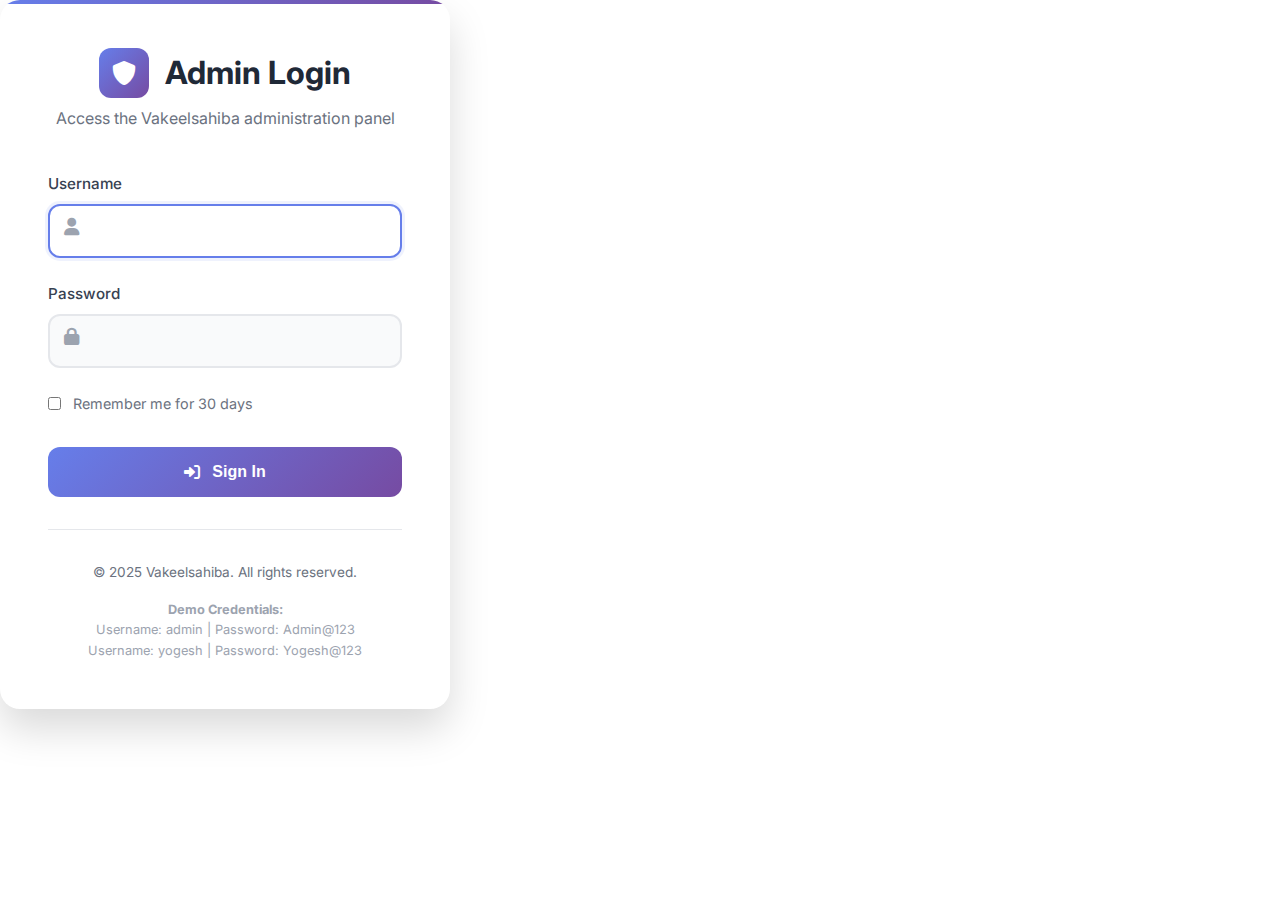
<file: admin/dashboard.html>
<!DOCTYPE html>
<html lang="en">
<head>
    <meta charset="UTF-8">
    <meta name="viewport" content="width=device-width, initial-scale=1.0">
    <title>Admin Dashboard - Vakeelsahiba</title>
    <meta name="description" content="Admin dashboard for managing Vakeelsahiba contact submissions">
    
    <!-- CSS -->
    <link rel="stylesheet" href="../css/global.css">
    <link rel="stylesheet" href="../css/admin.css">
    
    <!-- Font Awesome -->
    <link rel="stylesheet" href="https://cdnjs.cloudflare.com/ajax/libs/font-awesome/6.0.0/css/all.min.css">
    
    <!-- Google Fonts -->
    <link href="https://fonts.googleapis.com/css2?family=Inter:wght@300;400;500;600;700&display=swap" rel="stylesheet">
    
    <!-- Favicon -->
    <link rel="icon" href="../assets/favicon.ico" type="image/x-icon">
</head>
<body>
    <div class="admin-wrapper">
        <!-- Sidebar -->
        <aside class="admin-sidebar">
            <div class="admin-sidebar-header">
                <div class="admin-logo">
                    <i class="fas fa-scale-balanced"></i>
                    <span>Vakeelsahiba</span>
                </div>
                <div class="admin-user-info">
                    <div class="admin-avatar">
                        <i class="fas fa-user"></i>
                    </div>
                    <div class="admin-user-details">
                        <span class="admin-username" id="currentUsername">Loading...</span>
                        <span class="admin-role">Administrator</span>
                    </div>
                </div>
            </div>
            
            <nav class="admin-nav">
                <ul>
                    <li class="active">
                        <a href="#dashboard" data-section="dashboard">
                            <i class="fas fa-chart-line"></i>
                            <span>Dashboard</span>
                        </a>
                    </li>
                    <li>
                        <a href="#submissions" data-section="submissions">
                            <i class="fas fa-inbox"></i>
                            <span>Contact Submissions</span>
                            <span class="admin-badge" id="newSubmissionsCount">0</span>
                        </a>
                    </li>
                    <li>
                        <a href="#urgent" data-section="urgent">
                            <i class="fas fa-exclamation-triangle"></i>
                            <span>Urgent Cases</span>
                            <span class="admin-badge urgent" id="urgentCasesCount">0</span>
                        </a>
                    </li>
                    <li>
                        <a href="#analytics" data-section="analytics">
                            <i class="fas fa-chart-pie"></i>
                            <span>Analytics</span>
                        </a>
                    </li>
                    <li>
                        <a href="#settings" data-section="settings">
                            <i class="fas fa-cog"></i>
                            <span>Settings</span>
                        </a>
                    </li>
                </ul>
            </nav>
            
            <div class="admin-sidebar-footer">
                <button class="admin-logout-btn" id="logoutBtn">
                    <i class="fas fa-sign-out-alt"></i>
                    <span>Logout</span>
                </button>
            </div>
        </aside>

        <!-- Main Content -->
        <main class="admin-main">
            <!-- Header -->
            <header class="admin-header">
                <div class="admin-header-left">
                    <button class="admin-sidebar-toggle" id="sidebarToggle">
                        <i class="fas fa-bars"></i>
                    </button>
                    <h1 id="pageTitle">Dashboard</h1>
                </div>
                
                <div class="admin-header-right">
                    <div class="admin-search">
                        <input type="text" placeholder="Search submissions..." id="searchInput">
                        <i class="fas fa-search"></i>
                    </div>
                    
                    <div class="admin-notifications">
                        <button class="admin-notification-btn" id="notificationBtn">
                            <i class="fas fa-bell"></i>
                            <span class="notification-count" id="notificationCount">0</span>
                        </button>
                    </div>
                    
                    <div class="admin-profile-menu">
                        <button class="admin-profile-btn" id="profileBtn">
                            <i class="fas fa-user-circle"></i>
                        </button>
                    </div>
                </div>
            </header>

            <!-- Content Area -->
            <div class="admin-content">
                <!-- Dashboard Section -->
                <section id="dashboard-section" class="admin-section active">
                    <div class="admin-stats-grid">
                        <div class="admin-stat-card">
                            <div class="stat-icon">
                                <i class="fas fa-inbox"></i>
                            </div>
                            <div class="stat-content">
                                <h3 id="totalSubmissions">0</h3>
                                <p>Total Submissions</p>
                                <span class="stat-change positive" id="submissionsChange">+0%</span>
                            </div>
                        </div>
                        
                        <div class="admin-stat-card">
                            <div class="stat-icon urgent">
                                <i class="fas fa-exclamation-circle"></i>
                            </div>
                            <div class="stat-content">
                                <h3 id="urgentCases">0</h3>
                                <p>Urgent Cases</p>
                                <span class="stat-change negative" id="urgentChange">0</span>
                            </div>
                        </div>
                        
                        <div class="admin-stat-card">
                            <div class="stat-icon success">
                                <i class="fas fa-check-circle"></i>
                            </div>
                            <div class="stat-content">
                                <h3 id="resolvedCases">0</h3>
                                <p>Resolved Cases</p>
                                <span class="stat-change positive" id="resolvedChange">+0%</span>
                            </div>
                        </div>
                        
                        <div class="admin-stat-card">
                            <div class="stat-icon">
                                <i class="fas fa-calendar"></i>
                            </div>
                            <div class="stat-content">
                                <h3 id="todaySubmissions">0</h3>
                                <p>Today's Submissions</p>
                                <span class="stat-change" id="todayChange">0</span>
                            </div>
                        </div>
                    </div>
                    
                    <div class="admin-dashboard-grid">
                        <div class="admin-card">
                            <h3>Recent Submissions</h3>
                            <div class="admin-table-container">
                                <table class="admin-table" id="recentSubmissionsTable">
                                    <thead>
                                        <tr>
                                            <th>Name</th>
                                            <th>Service</th>
                                            <th>Urgency</th>
                                            <th>Date</th>
                                            <th>Status</th>
                                            <th>Actions</th>
                                        </tr>
                                    </thead>
                                    <tbody id="recentSubmissionsBody">
                                        <tr>
                                            <td colspan="6" class="loading">Loading submissions...</td>
                                        </tr>
                                    </tbody>
                                </table>
                            </div>
                        </div>
                        
                        <div class="admin-card">
                            <h3>Service Breakdown</h3>
                            <div class="service-stats" id="serviceStats">
                                <div class="loading">Loading service statistics...</div>
                            </div>
                        </div>
                    </div>
                </section>

                <!-- Submissions Section -->
                <section id="submissions-section" class="admin-section">
                    <div class="admin-section-header">
                        <h2>Contact Submissions</h2>
                        <div class="admin-filters">
                            <select id="statusFilter">
                                <option value="">All Status</option>
                                <option value="new">New</option>
                                <option value="contacted">Contacted</option>
                                <option value="resolved">Resolved</option>
                            </select>
                            <select id="urgencyFilter">
                                <option value="">All Urgency</option>
                                <option value="normal">Normal</option>
                                <option value="urgent">Urgent</option>
                                <option value="emergency">Emergency</option>
                            </select>
                            <select id="serviceFilter">
                                <option value="">All Services</option>
                                <option value="civil-disputes">Civil Disputes</option>
                                <option value="criminal-cases">Criminal Cases</option>
                                <option value="corporate-matters">Corporate Matters</option>
                                <option value="matrimonial-disputes">Matrimonial Disputes</option>
                                <option value="sarfaesi-bank">SARFAESI & Bank</option>
                                <option value="arbitration">Arbitration</option>
                                <option value="other">Other</option>
                            </select>
                        </div>
                    </div>
                    
                    <div class="admin-card">
                        <div class="admin-table-container">
                            <table class="admin-table" id="submissionsTable">
                                <thead>
                                    <tr>
                                        <th>ID</th>
                                        <th>Name</th>
                                        <th>Email</th>
                                        <th>Phone</th>
                                        <th>Service</th>
                                        <th>Urgency</th>
                                        <th>Date</th>
                                        <th>Status</th>
                                        <th>Actions</th>
                                    </tr>
                                </thead>
                                <tbody id="submissionsBody">
                                    <tr>
                                        <td colspan="9" class="loading">Loading submissions...</td>
                                    </tr>
                                </tbody>
                            </table>
                        </div>
                        
                        <div class="admin-pagination" id="pagination">
                            <!-- Pagination will be generated by JavaScript -->
                        </div>
                    </div>
                </section>

                <!-- Urgent Cases Section -->
                <section id="urgent-section" class="admin-section">
                    <div class="admin-section-header">
                        <h2>Urgent Cases</h2>
                        <div class="urgent-alert">
                            <i class="fas fa-exclamation-triangle"></i>
                            <span>These cases require immediate attention</span>
                        </div>
                    </div>
                    
                    <div class="admin-card">
                        <div class="admin-table-container">
                            <table class="admin-table urgent-table" id="urgentTable">
                                <thead>
                                    <tr>
                                        <th>Priority</th>
                                        <th>Name</th>
                                        <th>Contact</th>
                                        <th>Service</th>
                                        <th>Hours Since</th>
                                        <th>Message</th>
                                        <th>Actions</th>
                                    </tr>
                                </thead>
                                <tbody id="urgentBody">
                                    <tr>
                                        <td colspan="7" class="loading">Loading urgent cases...</td>
                                    </tr>
                                </tbody>
                            </table>
                        </div>
                    </div>
                </section>

                <!-- Analytics Section -->
                <section id="analytics-section" class="admin-section">
                    <div class="admin-section-header">
                        <h2>Analytics & Reports</h2>
                    </div>
                    
                    <div class="analytics-grid">
                        <div class="admin-card">
                            <h3>Submission Trends</h3>
                            <div class="chart-container" id="trendsChart">
                                <div class="loading">Loading chart...</div>
                            </div>
                        </div>
                        
                        <div class="admin-card">
                            <h3>Service Distribution</h3>
                            <div class="chart-container" id="serviceChart">
                                <div class="loading">Loading chart...</div>
                            </div>
                        </div>
                    </div>
                </section>

                <!-- Settings Section -->
                <section id="settings-section" class="admin-section">
                    <div class="admin-section-header">
                        <h2>Settings</h2>
                    </div>
                    
                    <div class="settings-grid">
                        <div class="admin-card">
                            <h3>Profile Settings</h3>
                            <form id="profileForm">
                                <div class="admin-form-group">
                                    <label for="profileUsername">Username</label>
                                    <input type="text" id="profileUsername" name="username" readonly>
                                </div>
                                <div class="admin-form-group">
                                    <label for="profileEmail">Email</label>
                                    <input type="email" id="profileEmail" name="email">
                                </div>
                                <button type="submit" class="admin-btn">Update Profile</button>
                            </form>
                        </div>
                        
                        <div class="admin-card">
                            <h3>Change Password</h3>
                            <form id="passwordForm">
                                <div class="admin-form-group">
                                    <label for="currentPassword">Current Password</label>
                                    <input type="password" id="currentPassword" name="currentPassword" required>
                                </div>
                                <div class="admin-form-group">
                                    <label for="newPassword">New Password</label>
                                    <input type="password" id="newPassword" name="newPassword" required>
                                </div>
                                <div class="admin-form-group">
                                    <label for="confirmPassword">Confirm Password</label>
                                    <input type="password" id="confirmPassword" name="confirmPassword" required>
                                </div>
                                <button type="submit" class="admin-btn">Change Password</button>
                            </form>
                        </div>
                    </div>
                </section>
            </div>
        </main>
    </div>

    <!-- Submission Detail Modal -->
    <div id="submissionModal" class="admin-modal">
        <div class="admin-modal-content">
            <div class="admin-modal-header">
                <h3>Submission Details</h3>
                <button class="admin-modal-close" id="modalClose">
                    <i class="fas fa-times"></i>
                </button>
            </div>
            <div class="admin-modal-body" id="modalBody">
                <!-- Content will be loaded by JavaScript -->
            </div>
            <div class="admin-modal-footer">
                <button class="admin-btn secondary" id="modalCancel">Close</button>
                <button class="admin-btn" id="modalSave">Update Status</button>
            </div>
        </div>
    </div>

    <!-- JavaScript -->
    <script src="../js/admin-dashboard.js"></script>
</body>
</html>
</file>
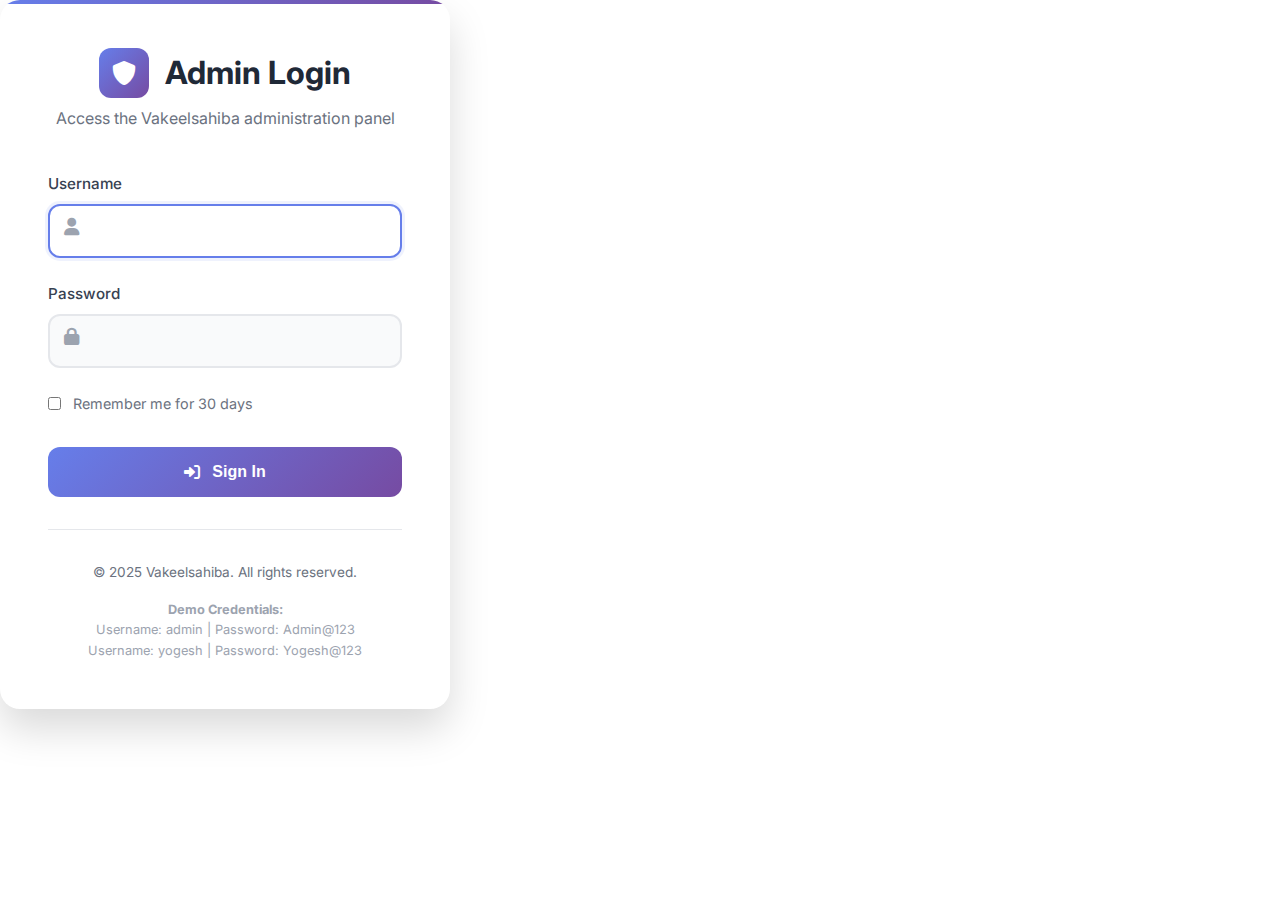
<file: admin/login.html>
<!DOCTYPE html>
<html lang="en">
<head>
    <meta charset="UTF-8">
    <meta name="viewport" content="width=device-width, initial-scale=1.0">
    <title>Admin Login - Vakeelsahiba</title>
    <meta name="description" content="Admin panel login for Vakeelsahiba legal services">
    
    <!-- CSS -->
    <link rel="stylesheet" href="../css/global.css">
    <link rel="stylesheet" href="../css/admin.css">
    
    <!-- Font Awesome -->
    <link rel="stylesheet" href="https://cdnjs.cloudflare.com/ajax/libs/font-awesome/6.0.0/css/all.min.css">
    
    <!-- Google Fonts -->
    <link href="https://fonts.googleapis.com/css2?family=Inter:wght@300;400;500;600;700&display=swap" rel="stylesheet">
    
    <!-- Favicon -->
    <link rel="icon" href="../assets/favicon.ico" type="image/x-icon">
</head>
<body>
    <div class="admin-login-container">
        <div class="admin-login-form">
            <div class="admin-login-header">
                <h2>
                    <div class="admin-icon">
                        <i class="fas fa-shield-alt"></i>
                    </div>
                    Admin Login
                </h2>
                <p>Access the Vakeelsahiba administration panel</p>
            </div>
            
            <form id="adminLoginForm" autocomplete="off">
                <div class="admin-form-group">
                    <label for="username">Username</label>
                    <input type="text" id="username" name="username" required autofocus>
                    <i class="fas fa-user input-icon"></i>
                </div>
                
                <div class="admin-form-group">
                    <label for="password">Password</label>
                    <input type="password" id="password" name="password" required>
                    <i class="fas fa-lock input-icon"></i>
                </div>
                
                <div class="admin-checkbox-group">
                    <input type="checkbox" id="rememberMe" name="rememberMe">
                    <label for="rememberMe">Remember me for 30 days</label>
                </div>
                
                <button type="submit" class="admin-btn" id="loginButton">
                    <i class="fas fa-sign-in-alt"></i>
                    <span class="btn-text">Sign In</span>
                </button>
                
                <div id="loginError" class="admin-error"></div>
                <div id="loginSuccess" class="admin-success"></div>
            </form>
            
            <div class="admin-login-footer">
                <p>&copy; 2025 Vakeelsahiba. All rights reserved.</p>
                <p style="margin-top: 1rem; font-size: 0.8rem; color: #9ca3af;">
                    <strong>Demo Credentials:</strong><br>
                    Username: admin | Password: Admin@123<br>
                    Username: yogesh | Password: Yogesh@123
                </p>
            </div>
        </div>
    </div>

    <!-- JavaScript -->
    <script src="../js/config.js"></script>
    <script src="../js/admin-login.js"></script>
</body>
</html>
</file>
<file: css/global.css>
/* Global Styles */
* {
    margin: 0;
    padding: 0;
    box-sizing: border-box;
}

:root {
    --primary-color: #1a365d;
    --secondary-color: #2d5aa0;
    --accent-color: #f59e0b;
    --text-dark: #1a202c;
    --text-light: #4a5568;
    --background-light: #f7fafc;
    --white: #ffffff;
    --gradient-primary: linear-gradient(135deg, #1a365d 0%, #2d5aa0 100%);
    --gradient-accent: linear-gradient(135deg, #f59e0b 0%, #d97706 100%);
    --shadow-sm: 0 1px 2px 0 rgba(0, 0, 0, 0.05);
    --shadow-md: 0 4px 6px -1px rgba(0, 0, 0, 0.1);
    --shadow-lg: 0 10px 15px -3px rgba(0, 0, 0, 0.1);
    --shadow-xl: 0 20px 25px -5px rgba(0, 0, 0, 0.1);
    --border-radius: 8px;
    --transition: all 0.3s cubic-bezier(0.4, 0, 0.2, 1);
}

html {
    scroll-behavior: smooth;
}

body {
    font-family: 'Inter', -apple-system, BlinkMacSystemFont, 'Segoe UI', Roboto, sans-serif;
    line-height: 1.6;
    color: var(--text-dark);
    background-color: var(--white);
    overflow-x: hidden;
}

/* Container */
.container {
    max-width: 1200px;
    margin: 0 auto;
    padding: 0 20px;
}

/* Grid System */
.row {
    display: flex;
    flex-wrap: wrap;
    margin: 0 -15px;
}

.col-2 { flex: 0 0 16.666667%; max-width: 16.666667%; }
.col-3 { flex: 0 0 25%; max-width: 25%; }
.col-4 { flex: 0 0 33.333333%; max-width: 33.333333%; }
.col-6 { flex: 0 0 50%; max-width: 50%; }
.col-8 { flex: 0 0 66.666667%; max-width: 66.666667%; }
.col-12 { flex: 0 0 100%; max-width: 100%; }

[class*="col-"] {
    padding: 0 15px;
}

/* Utility Classes */
.d-flex { display: flex; }
.d-none { display: none; }
.d-block { display: block; }
.justify-content-center { justify-content: center; }
.justify-content-between { justify-content: space-between; }
.align-items-center { align-items: center; }
.text-center { text-align: center; }
.gap-3 { gap: 1rem; }
.mb-2 { margin-bottom: 0.5rem; }
.mt-3 { margin-top: 1rem; }
.mt-4 { margin-top: 1.5rem; }
.mt-5 { margin-top: 3rem; }

/* Responsive Utilities */
@media (max-width: 1200px) {
  .container {
    max-width: 1000px;
    padding: 0 10px;
  }
}

/* Medium screens and up (md) - 768px and above */
@media (min-width: 768px) {
  .d-md-block {
    display: block !important;
  }
  .d-md-none {
    display: none !important;
  }
  .d-md-flex {
    display: flex !important;
  }
  .d-md-inline-block {
    display: inline-block !important;
  }
}

/* Large screens and up (lg) - 992px and above */
@media (min-width: 992px) {
  .d-lg-block {
    display: block !important;
  }
  .d-lg-none {
    display: none !important;
  }
  .d-lg-flex {
    display: flex !important;
  }
  .d-lg-inline-block {
    display: inline-block !important;
  }
}

@media (max-width: 991px) {
  .container {
    max-width: 100%;
    padding: 0 8px;
  }
  .row {
    flex-direction: column;
    margin: 0;
  }
  [class*="col-"] {
    max-width: 100%;
    flex: 0 0 100%;
    margin-bottom: 1.5rem;
  }
}
@media (max-width: 768px) {
  body {
    font-size: 0.98rem;
  }
  .section {
    padding: 2.5rem 0;
  }
  .section-title h2 {
    font-size: 1.5rem;
  }
  .btn, .btn-lg {
    padding: 12px 18px;
    font-size: 1rem;
  }
  
  /* Enhanced Mobile Base Styles */
  /* ========================== */
  
  /* Improved base responsive styles */
  body {
      font-size: 16px; /* Prevents zoom on iOS */
      line-height: 1.6;
  }
  
  .container {
      padding: 0 1rem;
      max-width: 100%;
  }
  
  .row {
      margin: 0 -0.5rem;
  }
  
  .col-1, .col-2, .col-3, .col-4, .col-5, .col-6, 
  .col-7, .col-8, .col-9, .col-10, .col-11, .col-12 {
      padding: 0 0.5rem;
      width: 100%;
      max-width: 100%;
  }
  
  /* Mobile-first section spacing */
  .section {
      padding: 3rem 0;
  }
  
  .section-title {
      margin-bottom: 2rem;
      text-align: center;
  }
  
  .section-title h2 {
      font-size: 2rem;
      line-height: 1.2;
      margin-bottom: 1rem;
  }
  
  .section-title p {
      font-size: 1rem;
      margin-bottom: 0;
  }
}

/* Card responsive improvements */
@media (max-width: 768px) {
    .card {
        margin-bottom: 1.5rem;
        border-radius: 12px;
    }
    
    .card-body {
        padding: 1.5rem;
    }
    
    .card-title {
        font-size: 1.25rem;
        margin-bottom: 1rem;
    }
    
    .card-text {
        font-size: 0.95rem;
        line-height: 1.6;
    }
}

/* Button mobile enhancements */
@media (max-width: 768px) {
    .btn {
        font-size: 1rem;
        padding: 0.875rem 1.5rem;
        min-height: 48px;
        border-radius: 8px;
        font-weight: 600;
        letter-spacing: 0.3px;
        transition: all 0.3s ease;
        display: inline-flex;
        align-items: center;
        justify-content: center;
        gap: 0.5rem;
        text-decoration: none;
        border: none;
        cursor: pointer;
        position: relative;
        overflow: hidden;
    }
    
    .btn-lg {
        font-size: 1.1rem;
        padding: 1rem 2rem;
        min-height: 52px;
    }
    
    .btn-sm {
        font-size: 0.9rem;
        padding: 0.5rem 1rem;
        min-height: 40px;
    }
    
    /* Touch feedback */
    .btn:active {
        transform: scale(0.98);
    }
}

/* Form mobile optimization */
@media (max-width: 768px) {
    .form-group {
        margin-bottom: 1.5rem;
    }
    
    .form-group label {
        font-size: 0.9rem;
        font-weight: 600;
        margin-bottom: 0.5rem;
        display: block;
        color: var(--text-dark);
    }
    
    .form-group input,
    .form-group select,
    .form-group textarea {
        width: 100%;
        padding: 1rem;
        font-size: 16px; /* Prevents iOS zoom */
        border: 2px solid #e2e8f0;
        border-radius: 8px;
        background: white;
        color: var(--text-dark);
        transition: all 0.3s ease;
        -webkit-appearance: none;
        -moz-appearance: none;
        appearance: none;
    }
    
    .form-group input:focus,
    .form-group select:focus,
    .form-group textarea:focus {
        outline: none;
        border-color: var(--accent-color);
        box-shadow: 0 0 0 3px rgba(245, 158, 11, 0.1);
        transform: translateY(-2px);
    }
    
    .form-group textarea {
        min-height: 120px;
        resize: vertical;
    }
    
    .form-group select {
        background-image: url('[data-uri]');
        background-repeat: no-repeat;
        background-position: right 1rem center;
        background-size: 16px;
        padding-right: 3rem;
    }
}

/* Table responsive */
@media (max-width: 768px) {
    .table-responsive {
        border: none;
        margin-bottom: 1rem;
    }
    
    .table {
        margin-bottom: 0;
        font-size: 0.875rem;
    }
    
    .table th,
    .table td {
        padding: 0.75rem 0.5rem;
        vertical-align: middle;
        border-top: 1px solid #dee2e6;
    }
    
    .table thead th {
        background-color: var(--background-light);
        border-bottom: 2px solid #dee2e6;
        font-weight: 600;
        color: var(--text-dark);
    }
}

/* Alert mobile styles */
@media (max-width: 768px) {
    .alert {
        padding: 1rem;
        border-radius: 8px;
        margin-bottom: 1.5rem;
        border: none;
        font-size: 0.95rem;
        line-height: 1.5;
    }
    
    .alert-success {
        background: linear-gradient(135deg, #d1fae5 0%, #a7f3d0 100%);
        color: #065f46;
        border-left: 4px solid #10b981;
    }
    
    .alert-danger {
        background: linear-gradient(135deg, #fee2e2 0%, #fecaca 100%);
        color: #991b1b;
        border-left: 4px solid #ef4444;
    }
    
    .alert-warning {
        background: linear-gradient(135deg, #fef3c7 0%, #fde68a 100%);
        color: #92400e;
        border-left: 4px solid #f59e0b;
    }
    
    .alert-info {
        background: linear-gradient(135deg, #dbeafe 0%, #bfdbfe 100%);
        color: #1e40af;
        border-left: 4px solid #3b82f6;
    }
}

/* Utility classes for mobile */
@media (max-width: 768px) {
    .text-center-mobile {
        text-align: center !important;
    }
    
    .text-left-mobile {
        text-align: left !important;
    }
    
    .d-none-mobile {
        display: none !important;
    }
    
    .d-block-mobile {
        display: block !important;
    }
    
    .w-100-mobile {
        width: 100% !important;
    }
    
    .mb-0-mobile {
        margin-bottom: 0 !important;
    }
    
    .mb-1-mobile {
        margin-bottom: 0.5rem !important;
    }
    
    .mb-2-mobile {
        margin-bottom: 1rem !important;
    }
    
    .mb-3-mobile {
        margin-bottom: 1.5rem !important;
    }
    
    .mb-4-mobile {
        margin-bottom: 2rem !important;
    }
    
    .p-1-mobile {
        padding: 0.5rem !important;
    }
    
    .p-2-mobile {
        padding: 1rem !important;
    }
    
    .p-3-mobile {
        padding: 1.5rem !important;
    }
}

/* Navigation mobile improvements */
@media (max-width: 991px) {
    .navbar-toggler {
        border: none;
        padding: 0.5rem;
        font-size: 1.25rem;
        background: rgba(255, 255, 255, 0.1);
        border-radius: 6px;
        color: white;
        transition: all 0.3s ease;
    }
    
    .navbar-toggler:focus {
        box-shadow: none;
        outline: none;
    }
    
    .navbar-toggler:hover {
        background: rgba(255, 255, 255, 0.2);
        transform: scale(1.05);
    }
    
    .navbar-collapse {
        margin-top: 1rem;
        padding-top: 1rem;
        border-top: 1px solid rgba(255, 255, 255, 0.1);
    }
    
    .navbar-nav {
        gap: 0.5rem;
    }
    
    .navbar-nav .nav-link {
        padding: 0.75rem 1rem;
        border-radius: 6px;
        transition: all 0.3s ease;
        color: rgba(255, 255, 255, 0.9);
        font-weight: 500;
    }
    
    .navbar-nav .nav-link:hover,
    .navbar-nav .nav-link.active {
        background: rgba(245, 158, 11, 0.2);
        color: var(--accent-color);
        transform: translateX(5px);
    }
}

/* Modal mobile optimization */
@media (max-width: 768px) {
    .modal-dialog {
        margin: 1rem;
        max-width: calc(100% - 2rem);
    }
    
    .modal-content {
        border-radius: 12px;
        border: none;
        box-shadow: 0 20px 40px rgba(0, 0, 0, 0.3);
    }
    
    .modal-header {
        padding: 1.5rem;
        border-bottom: 1px solid rgba(0, 0, 0, 0.1);
    }
    
    .modal-body {
        padding: 1.5rem;
        max-height: 60vh;
        overflow-y: auto;
    }
    
    .modal-footer {
        padding: 1rem 1.5rem 1.5rem;
        border-top: 1px solid rgba(0, 0, 0, 0.1);
        flex-direction: column;
        gap: 0.75rem;
    }
    
    .modal-footer .btn {
        width: 100%;
        margin: 0;
    }
    
    .modal-title {
        font-size: 1.25rem;
        font-weight: 600;
    }
    
    .btn-close {
        padding: 0.5rem;
        margin: 0;
        background-size: 20px;
    }
}

/* Dropdown mobile enhancement */
@media (max-width: 768px) {
    .dropdown-menu {
        border: none;
        box-shadow: 0 10px 30px rgba(0, 0, 0, 0.15);
        border-radius: 8px;
        padding: 0.5rem;
        margin-top: 0.5rem;
        min-width: 200px;
    }
    
    .dropdown-item {
        padding: 0.75rem 1rem;
        border-radius: 6px;
        font-size: 0.95rem;
        font-weight: 500;
        transition: all 0.2s ease;
        margin-bottom: 0.25rem;
    }
    
    .dropdown-item:hover,
    .dropdown-item:focus {
        background: var(--background-light);
        color: var(--primary-color);
        transform: translateX(3px);
    }
    
    .dropdown-item:last-child {
        margin-bottom: 0;
    }
}

/* Badge mobile styles */
@media (max-width: 768px) {
    .badge {
        font-size: 0.75rem;
        padding: 0.375rem 0.75rem;
        border-radius: 6px;
        font-weight: 600;
        letter-spacing: 0.3px;
    }
    
    .badge-lg {
        font-size: 0.875rem;
        padding: 0.5rem 1rem;
    }
    
    .badge-sm {
        font-size: 0.6875rem;
        padding: 0.25rem 0.5rem;
    }
}

/* Breadcrumb mobile */
@media (max-width: 768px) {
    .breadcrumb {
        background: transparent;
        padding: 0.75rem 0;
        margin-bottom: 1rem;
        font-size: 0.875rem;
    }
    
    .breadcrumb-item + .breadcrumb-item::before {
        content: "›";
        color: var(--text-light);
        font-weight: 600;
    }
    
    .breadcrumb-item a {
        color: var(--text-light);
        text-decoration: none;
        transition: color 0.2s ease;
    }
    
    .breadcrumb-item a:hover {
        color: var(--accent-color);
    }
    
    .breadcrumb-item.active {
        color: var(--text-dark);
        font-weight: 600;
    }
}

/* Tooltip mobile - disable on touch devices */
@media (hover: none) and (pointer: coarse) {
    .tooltip {
        display: none !important;
    }
    
    [data-bs-toggle="tooltip"] {
        cursor: default;
    }
}

/* Accordion mobile optimization */
@media (max-width: 768px) {
    .accordion {
        border-radius: 8px;
        overflow: hidden;
    }
    
    .accordion-item {
        border: none;
        margin-bottom: 0.5rem;
        border-radius: 8px !important;
        overflow: hidden;
        box-shadow: 0 2px 8px rgba(0, 0, 0, 0.08);
    }
    
    .accordion-header {
        margin-bottom: 0;
    }
    
    .accordion-button {
        padding: 1rem 1.25rem;
        font-size: 1rem;
        font-weight: 600;
        color: var(--text-dark);
        background: white;
        border: none;
        border-radius: 0;
        box-shadow: none;
        transition: all 0.3s ease;
    }
    
    .accordion-button:not(.collapsed) {
        background: var(--background-light);
        color: var(--primary-color);
        box-shadow: none;
    }
    
    .accordion-button::after {
        background-size: 20px;
        transition: transform 0.3s ease;
    }
    
    .accordion-button:not(.collapsed)::after {
        transform: rotate(180deg);
    }
    
    .accordion-body {
        padding: 1rem 1.25rem 1.5rem;
        background: white;
        font-size: 0.95rem;
        line-height: 1.6;
        color: var(--text-light);
    }
}

/* Hero Image Slider Styles */
.hero-image-slider {
  position: relative;
  width: 100%;
  height: 400px;
  overflow: hidden;
  display: flex;
  align-items: center;
  justify-content: center;
}
.hero-slide {
  position: absolute;
  top: 0; left: 0; width: 100%; height: 100%;
  object-fit: cover;
  opacity: 0;
  transition: opacity 1s cubic-bezier(.4,0,.2,1);
  z-index: 1;
}
.hero-slide.active {
  opacity: 1;
  z-index: 2;
}
@media (max-width: 768px) {
  .hero-image-slider { height: 220px; }
}

/* Remove blue background from hero section */
.hero.parallax, .hero {
  background: none !important;
  box-shadow: none;
  padding-top: 0.5rem;
  padding-bottom: 0.5rem;
  margin-bottom: 0;
}

/* Professional slider styles */
.hero-image-slider.pro-slider {
  position: relative;
  width: 100vw;
  max-width: 100vw;
  left: 50%;
  right: 50%;
  margin-left: -50vw;
  margin-right: -50vw;
  height: 62vw;
  min-height: 340px;
  max-height: 700px;
  margin-top: 0.5rem;
  margin-bottom: 0.5rem;
  border-radius: 0;
  overflow: hidden;
  box-shadow: 0 8px 32px rgba(30,40,80,0.10);
  background: #fff;
  display: flex;
  align-items: center;
  justify-content: center;
}
.hero-image-slider.pro-slider img.hero-slide {
  width: 100vw;
  height: 62vw;
  min-height: 340px;
  max-height: 700px;
  object-fit: cover;
  border-radius: 0;
  opacity: 0;
  position: absolute;
  left: 0; top: 0;
  transition: opacity 1s cubic-bezier(.4,0,.2,1);
  z-index: 1;
}
.hero-image-slider.pro-slider img.hero-slide.active {
  opacity: 1;
  z-index: 2;
}
.slider-overlay {
  position: absolute;
  left: 0; top: 0; width: 100%; height: 100%;
  z-index: 3;
  pointer-events: none;
  background: linear-gradient(90deg, rgba(30,40,80,0.32) 0%, rgba(30,40,80,0.08) 60%, rgba(255,255,255,0.05) 100%);
}
.slider-btn {
  position: absolute;
  top: 50%;
  transform: translateY(-50%);
  background: rgba(30,40,80,0.55);
  color: #fff;
  border: none;
  border-radius: 50%;
  width: 48px;
  height: 48px;
  font-size: 1.5rem;
  cursor: pointer;
  z-index: 10;
  transition: background 0.2s, box-shadow 0.2s, color 0.2s;
  box-shadow: 0 2px 8px rgba(30,40,80,0.12);
  display: flex;
  align-items: center;
  justify-content: center;
  opacity: 0.85;
}
.slider-btn:hover {
  background: #f59e0b;
  color: #fff;
  opacity: 1;
}
.slider-btn-left { left: 24px; }
.slider-btn-right { right: 24px; }
.slider-dots {
  position: absolute;
  left: 50%;
  bottom: 24px;
  transform: translateX(-50%);
  display: flex;
  gap: 10px;
  z-index: 20;
}
.slider-dot {
  width: 12px;
  height: 12px;
  border-radius: 50%;
  background: rgba(255,255,255,0.7);
  border: 2px solid #f59e0b;
  transition: background 0.3s, border 0.3s;
  cursor: pointer;
}
.slider-dot.active {
  background: #f59e0b;
  border-color: #fff;
}
@media (max-width: 900px) {
  .hero-image-slider.pro-slider {
    height: 70vw;
    max-height: 420px;
    margin-top: 0.3rem;
    margin-bottom: 0.3rem;
  }
  .hero-image-slider.pro-slider img.hero-slide {
    height: 70vw;
    max-height: 420px;
  }
}
@media (max-width: 600px) {
  .hero-image-slider.pro-slider {
    height: 90vw;
    min-height: 180px;
    max-height: 260px;
    margin-top: 0.2rem;
    margin-bottom: 0.2rem;
  }
  .hero-image-slider.pro-slider img.hero-slide {
    height: 90vw;
    min-height: 180px;
    max-height: 260px;
  }
}

/* --- Modern Section Spacing & Backgrounds --- */
.section {
  padding: 4rem 0 3.2rem 0;
  background: #f8fafc;
}
.section:nth-child(even) {
  background: #fff;
}

.section-title {
  text-align: center;
  margin-bottom: 2.5rem;
}
.section-title h2 {
  font-size: 2.4rem;
  font-weight: 700;
  color: var(--primary-color);
  margin-bottom: 0.5rem;
  letter-spacing: -1px;
}
.section-title p {
  color: #64748b;
  font-size: 1.1rem;
}
.section-badge {
  display: inline-block;
  background: var(--gradient-accent);
  color: #fff;
  font-weight: 600;
  border-radius: 999px;
  padding: 0.3em 1.2em;
  font-size: 0.95rem;
  margin-bottom: 0.7em;
  letter-spacing: 0.5px;
}

/* --- Card Styles --- */
.service-card, .feature-item, .blog-card {
  background: #fff;
  border-radius: 18px;
  box-shadow: 0 4px 24px rgba(30,40,80,0.08);
  padding: 1.7rem 1.2rem 1.2rem 1.2rem;
  margin-bottom: 1.5rem;
  transition: box-shadow 0.2s, transform 0.2s;
  position: relative;
}
.service-card:hover, .feature-item:hover, .blog-card:hover {
  box-shadow: 0 8px 32px rgba(245,158,11,0.13);
  transform: translateY(-6px) scale(1.02);
}
.service-card-header, .feature-icon {
  display: flex;
  align-items: center;
  justify-content: center;
  margin-bottom: 1.2rem;
}
.service-card-icon, .feature-icon i {
  font-size: 2.2rem;
  color: var(--accent-color);
  margin-right: 0.7rem;
}
.service-card-title, .feature-item h4 {
  font-size: 1.25rem;
  font-weight: 600;
  color: var(--primary-color);
  margin: 0;
}
.service-card-link, .blog-card-link {
  color: var(--accent-color);
  font-weight: 600;
  text-decoration: none;
  transition: color 0.2s;
}
.service-card-link:hover, .blog-card-link:hover {
  color: var(--primary-color);
  text-decoration: underline;
}

/* --- About Section --- */
.about-image-container {
  background: linear-gradient(135deg, #f8fafc 60%, #f59e0b11 100%);
  border-radius: 18px;
  padding: 2.5rem 1.5rem;
  box-shadow: 0 2px 16px rgba(30,40,80,0.07);
  display: flex;
  align-items: center;
  justify-content: center;
}

/* --- Blog Card --- */
.blog-card {
  display: flex;
  flex-direction: column;
  align-items: flex-start;
  min-height: 320px;
}
.blog-card-image {
  width: 100%;
  text-align: center;
  margin-bottom: 1.2rem;
}
.blog-card-image i {
  font-size: 2.5rem;
  color: var(--primary-color);
}
.blog-card-title {
  font-size: 1.1rem;
  font-weight: 700;
  color: var(--primary-color);
  margin-bottom: 0.5rem;
}
.blog-card-date {
  font-size: 0.9rem;
  color: #64748b;
  margin-bottom: 0.3rem;
}

/* Enhanced Blog Card Animations */
.animate-icon-pulse {
    animation: iconPulse 2s ease-in-out infinite;
}

.animate-float-subtle {
    animation: floatSubtle 4s ease-in-out infinite;
}

@keyframes iconPulse {
    0%, 100% {
        transform: scale(1);
        opacity: 1;
    }
    50% {
        transform: scale(1.1);
        opacity: 0.8;
    }
}

@keyframes floatSubtle {
    0%, 100% {
        transform: translateY(0px);
    }
    50% {
        transform: translateY(-3px);
    }
}

/* Enhanced Blog Card Transitions */
.blog-card {
    transition: all 0.4s cubic-bezier(0.4, 0, 0.2, 1);
    transform: translateY(30px);
    opacity: 0;
    will-change: transform, opacity;
}

.blog-card.visible {
    transform: translateY(0);
    opacity: 1;
}

.blog-card-image i {
    transition: all 0.3s cubic-bezier(0.4, 0, 0.2, 1);
    will-change: transform, color;
}

/* Enhanced hover effects for blog cards */
.blog-card:hover {
    transform: translateY(-10px) scale(1.03) !important;
    box-shadow: 0 15px 50px rgba(245,158,11,0.2), 0 5px 20px rgba(30,40,80,0.1) !important;
    z-index: 10 !important;
}

.blog-card:hover .blog-card-image i {
    transform: scale(1.1) rotate(5deg) !important;
    color: var(--accent-color) !important;
}

/* Performance optimizations */
.gpu-accelerated {
    transform: translateZ(0);
    will-change: transform;
}

/* Touch feedback */
.touch-active {
    transform: scale(0.98) !important;
    transition: transform 0.1s ease !important;
}

/* Mobile optimizations */
@media (max-width: 768px) {
    .blog-card {
        transition-duration: 0.3s;
    }
    
    .animate-float-subtle {
        animation-duration: 6s;
    }
    
    .animate-icon-pulse {
        animation-duration: 3s;
    }
}

/* --- Features Section --- */
.features-grid {
  display: flex;
  flex-wrap: wrap;
  gap: 1.5rem;
  justify-content: center;
}
.feature-item {
  flex: 1 1 220px;
  min-width: 220px;
  max-width: 320px;
  text-align: center;
}

/* --- Contact CTA --- */
#contact-cta {
  background: linear-gradient(135deg, var(--primary-color) 0%, var(--secondary-color) 100%);
  padding: 4rem 0;
  margin: 2rem 0 0 0;
  width: 100%;
  position: relative;
  overflow: hidden;
}

#contact-cta h2 {
  color: white !important;
  font-size: 2.5rem;
  font-weight: 700;
  margin-bottom: 1.5rem;
  line-height: 1.2;
}

#contact-cta p {
  color: rgba(255, 255, 255, 0.9) !important;
  font-size: 1.2rem;
  line-height: 1.6;
  margin-bottom: 2rem;
}

@media (max-width: 768px) {
  #contact-cta {
    padding: 3rem 0;
  }
  
  #contact-cta h2 {
    font-size: 2rem;
  }
}

/* --- Modern Features Section (Why We Are Unique) */
.features-modern-section {
  background: #f8fafc;
  padding: 0;
  margin: 0;
}
.features-modern-container {
  display: flex;
  align-items: stretch;
  justify-content: center;
  max-width: 1100px;
  margin: 3.5rem auto 3.5rem auto;
  background: none;
  border-radius: 24px;
  box-shadow: none;
  overflow: visible;
  gap: 0;
}
.features-modern-image {
  flex: 1 1 50%;
  min-width: 0;
  display: flex;
  align-items: stretch;
  background: #ede9e3;
  border-radius: 24px 0 0 24px;
  overflow: hidden;
  box-shadow: 0 4px 32px rgba(30,40,80,0.07);
}
.features-modern-image img {
  width: 100%;
  height: 100%;
  object-fit: cover;
  display: block;
  min-height: 420px;
}
.features-modern-card {
  flex: 1 1 50%;
  background: #fff;
  border-radius: 0 24px 24px 0;
  box-shadow: 0 8px 32px rgba(30,40,80,0.10);
  padding: 3.2rem 2.5rem 2.5rem 2.5rem;
  display: flex;
  flex-direction: column;
  justify-content: center;
  min-width: 320px;
  max-width: 540px;
}
.features-modern-badge {
  color: #7e8a3a;
  font-size: 0.95rem;
  font-weight: 700;
  letter-spacing: 1px;
  text-transform: uppercase;
  margin-bottom: 0.7rem;
  display: inline-block;
}
.features-modern-title {
  font-size: 2.2rem;
  font-weight: 800;
  color: #3a4a1f;
  margin-bottom: 2rem;
  line-height: 1.1;
}
.features-modern-list {
  list-style: none;
  padding: 0;
  margin: 0;
}
.features-modern-list li {
  display: flex;
  align-items: flex-start;
  gap: 1.1rem;
  margin-bottom: 1.5rem;
}
.features-modern-icon {
  background: #e6f4d7;
  color: #7e8a3a;
  border-radius: 50%;
  width: 2.3rem;
  height: 2.3rem;
  display: flex;
  align-items: center;
  justify-content: center;
  font-size: 1.2rem;
  flex-shrink: 0;
  box-shadow: 0 2px 8px rgba(126,138,58,0.08);
}
.features-modern-list strong {
  font-size: 1.08rem;
  color: #222;
  font-weight: 700;
  display: block;
  margin-bottom: 0.2rem;
}
.features-modern-list p {
  color: #5b5b5b;
  font-size: 1rem;
  margin: 0;
  line-height: 1.5;
}
@media (max-width: 900px) {
  .features-modern-container {
    flex-direction: column;
    max-width: 98vw;
    margin: 2rem auto;
    border-radius: 18px;
  }
  .features-modern-image, .features-modern-card {
    border-radius: 18px 18px 0 0;
    max-width: 100%;
  }
  .features-modern-card {
    border-radius: 0 0 18px 18px;
    padding: 2rem 1.2rem 1.2rem 1.2rem;
  }
  .features-modern-image img {
    min-height: 220px;
  }
}
@media (max-width: 600px) {
  .features-modern-card {
    padding: 1.2rem 0.7rem 0.7rem 0.7rem;
    min-width: 0;
  }
  .features-modern-title {
    font-size: 1.3rem;
    margin-bottom: 1.1rem;
  }
  .features-modern-list li {
    gap: 0.7rem;
    margin-bottom: 1rem;
  }
  .features-modern-icon {
    width: 1.7rem;
    height: 1.7rem;
    font-size: 1rem;
  }
}

/* --- Services Section: Modern, Minimal, Stylish --- */
.services-section {
  background: #fff;
  padding: 2.2rem 0 1.5rem 0;
}
.services-grid {
  display: flex;
  flex-wrap: wrap;
  gap: 1.5rem 1.5rem;
  justify-content: center;
  margin-top: 1.5rem;
}
.service-card {
  background: #fff;
  border-radius: 16px;
  box-shadow: 0 2px 12px rgba(30,40,80,0.07);
  padding: 1.5rem 1.2rem 1.2rem 1.2rem;
  margin-bottom: 0;
  transition: box-shadow 0.18s, transform 0.18s, background 0.18s;
  position: relative;
  min-width: 220px;
  max-width: 320px;
  flex: 1 1 260px;
  display: flex;
  flex-direction: column;
  align-items: flex-start;
  border: 1px solid #f3f4f6;
}
.service-card:hover {
  box-shadow: 0 8px 32px rgba(245,158,11,0.10);
  background: #fffbe7;
  transform: translateY(-4px) scale(1.015);
  border-color: #f59e0b33;
}
.service-card-header {
  display: flex;
  align-items: center;
  justify-content: flex-start;
  margin-bottom: 0.8rem;
  gap: 0.6rem;
}
.service-card-icon {
  font-size: 2rem;
  color: var(--accent-color);
  background: #fff3cd;
  border-radius: 50%;
  width: 2.3rem;
  height: 2.3rem;
  display: flex;
  align-items: center;
  justify-content: center;
  box-shadow: 0 1px 4px rgba(245,158,11,0.07);
  margin-right: 0.6rem;
  transition: background 0.2s, color 0.2s;
}
.service-card:hover .service-card-icon {
  background: #f59e0b;
  color: #fff;
}
.service-card-title {
  font-size: 1.08rem;
  font-weight: 700;
  color: var(--primary-color);
  margin: 0;
}
.service-card-body {
  margin-top: 0.2rem;
}
.service-card-text {
  color: #64748b;
  font-size: 0.98rem;
  margin-bottom: 0.7rem;
  line-height: 1.5;
}
.service-card-link {
  color: var(--accent-color);
  font-weight: 600;
  text-decoration: none;
  transition: color 0.2s;
  font-size: 0.98rem;
}
.service-card-link:hover {
  color: var(--primary-color);
  text-decoration: underline;
}
@media (max-width: 900px) {
  .services-grid {
    gap: 1rem 0.5rem;
  }
  .service-card {
    min-width: 160px;
    max-width: 100%;
    padding: 1rem 0.7rem 0.7rem 0.7rem;
  }
}
@media (max-width: 600px) {
  .services-section {
    padding: 0.7rem 0 0.3rem 0;
  }
  .services-grid {
    gap: 0.5rem 0.2rem;
  }
  .service-card {
    padding: 0.7rem 0.4rem 0.4rem 0.4rem;
    border-radius: 10px;
  }
  .service-card-header {
    margin-bottom: 0.5rem;
  }
  .service-card-title {
    font-size: 0.98rem;
  }
}

/* --- Modern Services Section (Grid) --- */
.services-section-modern {
  background: #f8fafc;
  padding: 3.5rem 0 2.5rem 0;
}
.services-modern-title-group {
  text-align: center;
  margin-bottom: 2.5rem;
}
.services-modern-badge {
  display: inline-block;
  background: var(--gradient-accent);
  color: #fff;
  font-weight: 600;
  border-radius: 999px;
  padding: 0.3em 1.2em;
  font-size: 0.95rem;
  margin-bottom: 0.7em;
  letter-spacing: 0.5px;
}
.services-modern-title {
  font-size: 2.2rem;
  font-weight: 800;
  color: var(--primary-color);
  margin-bottom: 0.5rem;
}
.services-modern-subtitle {
  color: #64748b;
  font-size: 1.1rem;
  margin-bottom: 0;
}
.services-modern-grid {
  display: grid;
  grid-template-columns: repeat(auto-fit, minmax(260px, 1fr));
  gap: 2.2rem;
  max-width: 1100px;
  margin: 0 auto;
}
.services-modern-card {
  background: #fff;
  border-radius: 18px;
  box-shadow: 0 4px 24px rgba(30,40,80,0.08);
  padding: 2.2rem 1.5rem 1.5rem 1.5rem;
  display: flex;
  flex-direction: column;
  align-items: center;
  text-align: center;
  transition: box-shadow 0.2s, transform 0.2s, background 0.2s;
  border: 1px solid #f3f4f6;
  min-height: 260px;
}
.services-modern-card:hover {
  box-shadow: 0 8px 32px rgba(245,158,11,0.13);
  background: #fffbe7;
  transform: translateY(-6px) scale(1.025);
  border-color: #f59e0b33;
}
.services-modern-icon {
  font-size: 2.5rem;
  color: var(--accent-color);
  background: #fff3cd;
  border-radius: 50%;
  width: 3.5rem;
  height: 3.5rem;
  display: flex;
  align-items: center;
  justify-content: center;
  box-shadow: 0 2px 8px rgba(245,158,11,0.08);
  margin-bottom: 1.1rem;
  transition: background 0.2s, color 0.2s;
}
.services-modern-card:hover .services-modern-icon {
  background: #f59e0b;
  color: #fff;
}
.services-modern-card h3 {
  font-size: 1.18rem;
  font-weight: 700;
  color: var(--primary-color);
  margin-bottom: 0.5rem;
}
.services-modern-card p {
  color: #64748b;
  font-size: 1.02rem;
  margin-bottom: 0;
  line-height: 1.6;
}
@media (max-width: 900px) {
  .services-section-modern {
    padding: 2rem 0 1.2rem 0;
  }
  .services-modern-grid {
    gap: 1.2rem;
  }
  .services-modern-card {
    padding: 1.2rem 0.7rem 1rem 0.7rem;
    min-height: 180px;
  }
}
@media (max-width: 600px) {
  .services-section-modern {
    padding: 1rem 0 0.5rem 0;
  }
  .services-modern-title {
    font-size: 1.3rem;
  }
  .services-modern-grid {
    gap: 0.7rem;
  }
  .services-modern-card {
    padding: 1rem 0.5rem 0.7rem 0.5rem;
    border-radius: 12px;
    min-height: 120px;
  }
  .services-modern-icon {
    width: 2.2rem;
    height: 2.2rem;
    font-size: 1.3rem;
    margin-bottom: 0.7rem;
  }
}

/* --- Animations --- */
.fade-in, .slide-in-left, .slide-in-right, .scale-in {
  opacity: 0;
  transform: translateY(30px);
  transition: all 0.7s cubic-bezier(.4,0,.2,1);
}
.fade-in.visible, .slide-in-left.visible, .slide-in-right.visible, .scale-in.visible {
  opacity: 1;
  transform: none;
}

/* --- Responsive --- */
@media (max-width: 900px) {
  .features-grid { flex-direction: column; align-items: center; }
  .feature-item { max-width: 100%; }
}
@media (max-width: 600px) {
  .section { padding: 2.2rem 0 1.5rem 0; }
  .service-card, .feature-item, .blog-card { padding: 1.2rem 0.7rem; }
  .about-image-container { padding: 1.2rem 0.7rem; }
  #contact-cta { padding: 2rem 0; }
  .section-title h2 { font-size: 1.3rem; }
}

/* Enhanced Animations */
@keyframes fadeInUp {
    from {
        opacity: 0;
        transform: translateY(50px);
    }
    to {
        opacity: 1;
        transform: translateY(0);
    }
}

@keyframes fadeInDown {
    from {
        opacity: 0;
        transform: translateY(-50px);
    }
    to {
        opacity: 1;
        transform: translateY(0);
    }
}

@keyframes fadeInLeft {
    from {
        opacity: 0;
        transform: translateX(-50px);
    }
    to {
        opacity: 1;
        transform: translateX(0);
    }
}

@keyframes fadeInRight {
    from {
        opacity: 0;
        transform: translateX(50px);
    }
    to {
        opacity: 1;
        transform: translateX(0);
    }
}

@keyframes slideInUp {
    from {
        opacity: 0;
        transform: translateY(100px);
    }
    to {
        opacity: 1;
        transform: translateY(0);
    }
}

@keyframes scaleIn {
    from {
        opacity: 0;
        transform: scale(0.8);
    }
    to {
        opacity: 1;
        transform: scale(1);
    }
}

@keyframes pulse {
    0%, 100% {
        transform: scale(1);
        box-shadow: 0 0 0 0 rgba(245, 158, 11, 0.7);
    }
    50% {
        transform: scale(1.05);
        box-shadow: 0 0 0 10px rgba(245, 158, 11, 0);
    }
}

@keyframes float {
    0%, 100% {
        transform: translateY(0px);
    }
    50% {
        transform: translateY(-15px);
    }
}

@keyframes bounce {
    0%, 20%, 53%, 80%, 100% {
        transform: translateY(0);
    }
    40%, 43% {
        transform: translateY(-15px);
    }
    70% {
        transform: translateY(-7px);
    }
    90% {
        transform: translateY(-3px);
    }
}

@keyframes rotate {
    from {
        transform: rotate(0deg);
    }
    to {
        transform: rotate(360deg);
    }
}

@keyframes slideInFromLeft {
    0% {
        opacity: 0;
        transform: translateX(-100px);
    }
    100% {
        opacity: 1;
        transform: translateX(0);
    }
}

@keyframes slideInFromRight {
    0% {
        opacity: 0;
        transform: translateX(100px);
    }
    100% {
        opacity: 1;
        transform: translateX(0);
    }
}

@keyframes zoomIn {
    0% {
        opacity: 0;
        transform: scale(0.3);
    }
    50% {
        opacity: 1;
    }
    100% {
        transform: scale(1);
    }
}

@keyframes flipInX {
    0% {
        transform: perspective(400px) rotateX(90deg);
        opacity: 0;
    }
    40% {
        transform: perspective(400px) rotateX(-10deg);
    }
    70% {
        transform: perspective(400px) rotateX(10deg);
    }
    100% {
        transform: perspective(400px) rotateX(0deg);
        opacity: 1;
    }
}

@keyframes rubberBand {
    0% {
        transform: scale(1);
    }
    30% {
        transform: scaleX(1.25) scaleY(0.75);
    }
    40% {
        transform: scaleX(0.75) scaleY(1.25);
    }
    50% {
        transform: scaleX(1.15) scaleY(0.85);
    }
    65% {
        transform: scaleX(0.95) scaleY(1.05);
    }
    75% {
        transform: scaleX(1.05) scaleY(0.95);
    }
    100% {
        transform: scale(1);
    }
}

/* Animation Classes */
.animate-fadeInUp {
    animation: fadeInUp 0.8s ease-out forwards;
}

.animate-fadeInDown {
    animation: fadeInDown 0.8s ease-out forwards;
}

.animate-fadeInLeft {
    animation: fadeInLeft 0.8s ease-out forwards;
}

.animate-fadeInRight {
    animation: fadeInRight 0.8s ease-out forwards;
}

.animate-slideInUp {
    animation: slideInUp 0.8s ease-out forwards;
}

.animate-scaleIn {
    animation: scaleIn 0.6s ease-out forwards;
}

.animate-pulse {
    animation: pulse 2s infinite;
}

.animate-float {
    animation: float 3s ease-in-out infinite;
}

.animate-bounce {
    animation: none !important;
}

.animate-rotate {
    animation: rotate 2s linear infinite;
}

.animate-zoomIn {
    animation: zoomIn 0.6s ease-out forwards;
}

.animate-flipInX {
    animation: flipInX 0.8s ease-out forwards;
}

.animate-rubberBand {
    animation: rubberBand 1s ease-out;
}

/* Enhanced Intersection Observer Classes */
.fade-in {
    opacity: 0;
    transform: translateY(30px);
    transition: all 0.8s cubic-bezier(0.4, 0, 0.2, 1);
}

.fade-in.visible {
    opacity: 1;
    transform: translateY(0);
}

.slide-in-left {
    opacity: 0;
    transform: translateX(-50px);
    transition: all 0.8s cubic-bezier(0.4, 0, 0.2, 1);
}

.slide-in-left.visible {
    opacity: 1;
    transform: translateX(0);
}

.slide-in-right {
    opacity: 0;
    transform: translateX(50px);
    transition: all 0.8s cubic-bezier(0.4, 0, 0.2, 1);
}

.slide-in-right.visible {
    opacity: 1;
    transform: translateX(0);
}

.scale-in {
    opacity: 0;
    transform: scale(0.8);
    transition: all 0.6s cubic-bezier(0.4, 0, 0.2, 1);
}

.scale-in.visible {
    opacity: 1;
    transform: scale(1);
}

.slide-up {
    opacity: 0;
    transform: translateY(50px);
    transition: all 0.8s cubic-bezier(0.4, 0, 0.2, 1);
}

.slide-up.visible {
    opacity: 1;
    transform: translateY(0);
}

.flip-in {
    opacity: 0;
    transform: perspective(400px) rotateX(90deg);
    transition: all 0.8s cubic-bezier(0.4, 0, 0.2, 1);
}

.flip-in.visible {
    opacity: 1;
    transform: perspective(400px) rotateX(0deg);
}

/* Staggered Animation Delays */
.stagger-1 { transition-delay: 0.1s; }
.stagger-2 { transition-delay: 0.2s; }
.stagger-3 { transition-delay: 0.3s; }
.stagger-4 { transition-delay: 0.4s; }
.stagger-5 { transition-delay: 0.5s; }
.stagger-6 { transition-delay: 0.6s; }

/* Enhanced Loading Animation */
.loading-spinner {
    width: 50px;
    height: 50px;
    border: 5px solid #f3f3f3;
    border-top: 5px solid var(--primary-color);
    border-radius: 50%;
    animation: spin 1s linear infinite;
    margin: 40px auto;
    position: relative;
}

.loading-spinner::after {
    content: '';
    position: absolute;
    top: 5px;
    left: 5px;
    right: 5px;
    bottom: 5px;
    border: 2px solid transparent;
    border-top: 2px solid var(--accent-color);
    border-radius: 50%;
    animation: spin 1.5s linear infinite reverse;
}

@keyframes spin {
    0% { transform: rotate(0deg); }
    100% { transform: rotate(360deg); }
}

/* Parallax Effect Enhancement */
.parallax {
    background-attachment: fixed;
    background-position: center;
    background-repeat: no-repeat;
    background-size: cover;
    will-change: transform;
}

/* Smooth Scroll Offset */
.scroll-offset {
    scroll-margin-top: 120px;
}

/* Enhanced Hover Effects */
.hover-lift {
    transition: all 0.3s cubic-bezier(0.4, 0, 0.2, 1);
}

.hover-lift:hover {
    transform: translateY(-5px);
    box-shadow: var(--shadow-xl);
}

.hover-scale {
    transition: all 0.3s cubic-bezier(0.4, 0, 0.2, 1);
}

.hover-scale:hover {
    transform: scale(1.05);
}

.hover-rotate {
    transition: all 0.3s ease;
}

.hover-rotate:hover {
    transform: rotate(5deg);
}

/* Advanced Animation Utilities */
.delay-100 { animation-delay: 0.1s; }
.delay-200 { animation-delay: 0.2s; }
.delay-300 { animation-delay: 0.3s; }
.delay-400 { animation-delay: 0.4s; }
.delay-500 { animation-delay: 0.5s; }

.duration-300 { animation-duration: 0.3s; }
.duration-500 { animation-duration: 0.5s; }
.duration-700 { animation-duration: 0.7s; }
.duration-1000 { animation-duration: 1s; }

/* Extra: Make images, cards, and tables responsive globally */
img, .card, .admin-card, .admin-table {
  max-width: 100%;
  height: auto;
  box-sizing: border-box;
}

/* --- How to Get Legal Help (Process Section) --- */
.process-section {
  background: linear-gradient(135deg, #f8fafc 70%, #f59e0b0a 100%);
  border-radius: 18px;
  box-shadow: 0 4px 24px rgba(30,40,80,0.06);
  padding: 3rem 0 2.2rem 0;
  margin-bottom: 2rem;
}
.process-section .section-title h2 {
  font-size: 2.1rem;
  color: var(--primary-color);
  font-weight: 700;
  margin-bottom: 0.5rem;
}
.process-section .section-title p {
  color: #64748b;
  font-size: 1.1rem;
  margin-bottom: 2.2rem;
}
.process-progress {
  display: flex;
  align-items: center;
  justify-content: center;
  margin-bottom: 2.5rem;
  gap: 0.5rem;
}
.progress-dot {
  width: 18px;
  height: 18px;
  border-radius: 50%;
  background: #fff;
  border: 3px solid var(--accent-color);
  box-shadow: 0 2px 8px rgba(245,158,11,0.10);
  transition: background 0.3s, border 0.3s;
}
.progress-dot.active {
  background: var(--accent-color);
  border-color: #fff;
}
.progress-line {
  width: 60px;
  height: 4px;
  background: linear-gradient(90deg, #f59e0b 60%, #f8fafc 100%);
  border-radius: 2px;
  margin: 0 2px;
  opacity: 0.7;
}
.process-steps {
  display: flex;
  gap: 1.5rem;
  justify-content: center;
  flex-wrap: wrap;
}
.process-step {
  background: #fff;
  border-radius: 16px;
  box-shadow: 0 4px 24px rgba(30,40,80,0.08);
  padding: 1.7rem 1.2rem 1.2rem 1.2rem;
  min-width: 200px;
  max-width: 320px;
  flex: 1 1 260px;
  text-align: center;
  transition: box-shadow 0.2s, transform 0.2s;
  position: relative;
}
.process-step:hover {
  box-shadow: 0 8px 32px rgba(245,158,11,0.13);
  transform: translateY(-6px) scale(1.03);
}
.step-icon {
  font-size: 2.3rem;
  color: var(--accent-color);
  margin-bottom: 0.7rem;
}
.step-number {
  width: 38px;
  height: 38px;
  background: var(--gradient-accent);
  color: #fff;
  border-radius: 50%;
  display: flex;
  align-items: center;
  justify-content: center;
  font-weight: 700;
  font-size: 1.2rem;
  margin: 0 auto 1rem auto;
  box-shadow: 0 2px 8px rgba(245,158,11,0.10);
}
.process-step h4 {
  font-size: 1.15rem;
  font-weight: 700;
  color: var(--primary-color);
  margin-bottom: 0.7rem;
}
.process-step p {
  color: #64748b;
  font-size: 1rem;
  margin-bottom: 0;
}
@media (max-width: 900px) {
  .process-steps { flex-direction: column; gap: 1.5rem; align-items: center; }
  .process-step { max-width: 100%; }
}

/* --- About Page Modern Styling --- */
.about-hero-section {
  background: linear-gradient(135deg, #f8fafc 70%, #f59e0b0a 100%);
  padding: 3.5rem 0 2.2rem 0;
  border-radius: 0 0 32px 32px;
  box-shadow: 0 4px 24px rgba(30,40,80,0.06);
}
.about-title {
  font-size: 2.6rem;
  font-weight: 800;
  color: var(--primary-color);
  margin-bottom: 0.5rem;
}
.about-subtitle {
  color: #64748b;
  font-size: 1.2rem;
  margin-bottom: 0;
}
.about-content-section, .about-firm-section {
  background: #fff;
  border-radius: 24px;
  box-shadow: 0 4px 24px rgba(30,40,80,0.07);
  margin: 2.5rem auto;
  padding: 2.5rem 0 2.5rem 0;
  max-width: 950px;
}
.about-content {
  max-width: 800px;
  margin: 0 auto;
}
.about-heading {
  font-size: 2rem;
  font-weight: 700;
  color: var(--primary-color);
  margin-bottom: 0.7rem;
}
.about-subheading {
  font-size: 1.2rem;
  color: var(--accent-color);
  font-weight: 600;
  margin-bottom: 1.5rem;
}
.about-block {
  margin-bottom: 2.2rem;
}
.about-block-title {
  font-size: 1.15rem;
  font-weight: 700;
  color: var(--primary-color);
  margin-bottom: 0.5rem;
}
.about-block-quote {
  font-style: italic;
  color: var(--accent-color);
  font-weight: 600;
  margin-bottom: 0.7rem;
}
.about-list {
  margin: 0.5rem 0 0.5rem 1.2rem;
  padding: 0;
  list-style: disc inside;
  color: #374151;
  font-size: 1.02rem;
  line-height: 1.7;
}
.about-list li {
  margin-bottom: 0.4rem;
}
.about-signature {
  text-align: right;
  font-size: 1.05rem;
  color: #374151;
  margin-top: 2.5rem;
}
@media (max-width: 900px) {
  .about-hero-section {
    padding: 2.2rem 0 1.2rem 0;
    border-radius: 0 0 18px 18px;
  }
  .about-content-section, .about-firm-section {
    border-radius: 14px;
    padding: 1.2rem 0 1.2rem 0;
    margin: 1.2rem auto;
  }
  .about-content {
    padding: 0 0.7rem;
  }
}
@media (max-width: 600px) {
  .about-title {
    font-size: 1.4rem;
  }
  .about-heading {
    font-size: 1.1rem;
  }
  .about-content-section, .about-firm-section {
    padding: 0.7rem 0 0.7rem 0;
    border-radius: 8px;
  }
}

/* Enhanced Button Styles */
.btn {
    display: inline-flex;
    align-items: center;
    justify-content: center;
    gap: 0.5rem;
    padding: 0.875rem 1.75rem;
    font-size: 1rem;
    font-weight: 600;
    text-decoration: none;
    border: none;
    border-radius: 12px;
    cursor: pointer;
    transition: all 0.3s cubic-bezier(0.4, 0, 0.2, 1);
    position: relative;
    overflow: hidden;
    letter-spacing: 0.3px;
    min-height: 48px;
    box-shadow: 0 4px 12px rgba(0, 0, 0, 0.1);
}

.btn::before {
    content: '';
    position: absolute;
    top: 0;
    left: -100%;
    width: 100%;
    height: 100%;
    background: linear-gradient(90deg, transparent, rgba(255, 255, 255, 0.2), transparent);
    transition: left 0.5s;
}

.btn:hover::before {
    left: 100%;
}

.btn:hover {
    transform: translateY(-2px);
    box-shadow: 0 8px 25px rgba(0, 0, 0, 0.15);
}

.btn:active {
    transform: translateY(0);
}

.btn-primary {
    background: var(--gradient-primary);
    color: white;
    box-shadow: 0 4px 15px rgba(26, 54, 93, 0.3);
}

.btn-primary:hover {
    box-shadow: 0 8px 30px rgba(26, 54, 93, 0.4);
    background: linear-gradient(135deg, #1a365d 0%, #2d5aa0 100%);
}

.btn-accent {
    background: var(--gradient-accent);
    color: white;
    box-shadow: 0 4px 15px rgba(245, 158, 11, 0.3);
}

.btn-accent:hover {
    box-shadow: 0 8px 30px rgba(245, 158, 11, 0.4);
    background: linear-gradient(135deg, #f59e0b 0%, #d97706 100%);
}

.btn-lg {
    padding: 1.125rem 2.25rem;
    font-size: 1.125rem;
    border-radius: 14px;
    min-height: 56px;
}

.btn-sm {
    padding: 0.625rem 1.25rem;
    font-size: 0.875rem;
    border-radius: 10px;
    min-height: 40px;
}

/* Enhanced Hero Section */
.hero {
    position: relative;
    padding: 4rem 0 2rem 0;
    background: linear-gradient(135deg, #f8fafc 0%, #e2e8f0 100%);
    overflow: hidden;
}

.enhanced-hero-bg {
    background: linear-gradient(135deg, 
        rgba(248, 250, 252, 0.95) 0%, 
        rgba(241, 245, 249, 0.9) 50%, 
        rgba(226, 232, 240, 0.85) 100%
    );
}

.modern-hero-content {
    display: grid;
    grid-template-columns: 1fr 1.2fr;
    gap: 3rem;
    align-items: center;
    min-height: 500px;
}

.hero-text-block {
    padding: 2rem 0;
}

.hero-title {
    font-size: 3.5rem;
    font-weight: 800;
    color: var(--primary-color);
    line-height: 1.1;
    margin-bottom: 1.5rem;
    background: linear-gradient(135deg, var(--primary-color) 0%, var(--secondary-color) 100%);
    -webkit-background-clip: text;
    -webkit-text-fill-color: transparent;
    background-clip: text;
}

.hero-subtitle {
    font-size: 1.25rem;
    color: #64748b;
    line-height: 1.6;
    margin-bottom: 2rem;
    font-weight: 500;
}

.hero-cta {
    display: inline-flex;
    align-items: center;
    gap: 0.75rem;
    padding: 1.25rem 2.5rem;
    font-size: 1.125rem;
    font-weight: 700;
    background: var(--gradient-accent);
    color: white;
    text-decoration: none;
    border-radius: 50px;
    box-shadow: 0 8px 25px rgba(245, 158, 11, 0.3);
    transition: all 0.3s cubic-bezier(0.4, 0, 0.2, 1);
    letter-spacing: 0.5px;
    text-transform: uppercase;
}

.hero-cta:hover {
    transform: translateY(-3px);
    box-shadow: 0 15px 40px rgba(245, 158, 11, 0.4);
    background: linear-gradient(135deg, #d97706 0%, #f59e0b 100%);
}

.hero-cta::after {
    content: '→';
    font-size: 1.2rem;
    transition: transform 0.3s ease;
}

.hero-cta:hover::after {
    transform: translateX(5px);
}

/* Enhanced Slider Styles */
.modern-slider-shadow {
    box-shadow: 0 20px 60px rgba(0, 0, 0, 0.1), 0 8px 25px rgba(0, 0, 0, 0.08);
    border-radius: 20px;
}

.enhanced-slider-overlay {
    background: linear-gradient(
        135deg, 
        rgba(26, 54, 93, 0.1) 0%, 
        rgba(245, 158, 11, 0.15) 50%, 
        rgba(26, 54, 93, 0.1) 100%
    );
    position: absolute;
    top: 0;
    left: 0;
    right: 0;
    bottom: 0;
    z-index: 2;
    pointer-events: none;
}

/* Enhanced Typography */
h1, h2, h3, h4, h5, h6 {
    font-weight: 700;
    line-height: 1.2;
    margin-bottom: 1rem;
    color: var(--text-dark);
}

h1 { font-size: 3rem; }
h2 { font-size: 2.5rem; }
h3 { font-size: 2rem; }
h4 { font-size: 1.5rem; }
h5 { font-size: 1.25rem; }
h6 { font-size: 1.125rem; }

.lead {
    font-size: 1.25rem;
    font-weight: 500;
    color: var(--accent-color);
    margin-bottom: 1.5rem;
    line-height: 1.6;
}

/* Enhanced Blockquote */
.blockquote {
    background: linear-gradient(135deg, #f8fafc 0%, rgba(245, 158, 11, 0.05) 100%);
    border-left: 4px solid var(--accent-color);
    border-radius: 0 12px 12px 0;
    padding: 2rem;
    margin: 2rem 0;
    box-shadow: 0 4px 15px rgba(0, 0, 0, 0.05);
    position: relative;
}

.blockquote::before {
    content: '"';
    position: absolute;
    top: -10px;
    left: 20px;
    font-size: 4rem;
    color: var(--accent-color);
    opacity: 0.3;
}

.blockquote p {
    font-size: 1.125rem;
    font-style: italic;
    margin-bottom: 1rem;
    color: var(--text-dark);
}

.blockquote-footer {
    font-size: 0.875rem;
    color: var(--text-light);
    font-weight: 600;
}

/* Enhanced Process Section */
.process-section {
    background: linear-gradient(135deg, 
        rgba(248, 250, 252, 0.8) 0%, 
        rgba(245, 158, 11, 0.05) 50%, 
        rgba(248, 250, 252, 0.8) 100%
    );
    border-radius: 24px;
    margin: 3rem auto;
    position: relative;
    overflow: hidden;
}

.process-section::before {
    content: '';
    position: absolute;
    top: 0;
    left: 0;
    right: 0;
    bottom: 0;
    background: url('data:image/svg+xml,<svg
        rgba(26
   
    left: -100%;
    width: 100%;
    height: 2px;
    background: var(--gradient-accent);
    animation: slideIn 3s ease-in-out infinite;
}

@keyframes slideIn {
    0% { left: -100%; }
    50% { left: 100%; }
    100% { left: -100%; }
}

/* Enhanced Typography */
h1, h2, h3, h4, h5, h6 {
    font-weight: 700;
    line-height: 1.2;
    margin-bottom: 1rem;
    color: var(--text-dark);
}

h1 { font-size: 3rem; }
h2 { font-size: 2.5rem; }
h3 { font-size: 2rem; }
h4 { font-size: 1.5rem; }
h5 { font-size: 1.25rem; }
h6 { font-size: 1.125rem; }

.lead {
    font-size: 1.25rem;
    font-weight: 500;
    color: var(--accent-color);
    margin-bottom: 1.5rem;
    line-height: 1.6;
}

/* Enhanced Blockquote */
.blockquote {
    background: linear-gradient(135deg, #f8fafc 0%, rgba(245, 158, 11, 0.05) 100%);
    border-left: 4px solid var(--accent-color);
    border-radius: 0 12px 12px 0;
    padding: 2rem;
    margin: 2rem 0;
    box-shadow: 0 4px 15px rgba(0, 0, 0, 0.05);
    position: relative;
}

.blockquote::before {
    content: '"';
    position: absolute;
    top: -10px;
    left: 20px;
    font-size: 4rem;
    color: var(--accent-color);
    opacity: 0.3;
}

.blockquote p {
    font-size: 1.125rem;
    font-style: italic;
    margin-bottom: 1rem;
    color: var(--text-dark);
}

.blockquote-footer {
    font-size: 0.875rem;
    color: var(--text-light);
    font-weight: 600;
}

/* Enhanced Process Section */
.process-section {
    background: linear-gradient(135deg, 
        rgba(248, 250, 252, 0.8) 0%, 
        rgba(245, 158, 11, 0.05) 50%, 
        rgba(248, 250, 252, 0.8) 100%
    );
    border-radius: 24px;
    margin: 3rem auto;
    position: relative;
    overflow: hidden;
}

.process-section::before {
    content: '';
    position: absolute;
    top: 0;
    left: 0;
    right: 0;
    bottom: 0;
    background: url('data:image/svg+xml,<svg xmlns="http://www.w3.org/2000/svg" viewBox="0 0 100 100"><defs><pattern id="grain" width="100" height="100" patternUnits="userSpaceOnUse"><circle cx="50" cy="50" r="1" fill="%23f59e0b" opacity="0.03"/></pattern></defs><rect width="100" height="100" fill="url(%23grain)"/></svg>');
    opacity: 0.5;
}

/* Enhanced Services Grid */
.services-modern-grid {
    display: grid;
    grid-template-columns: repeat(auto-fit, minmax(300px, 1fr));
    gap: 2rem;
    margin-top: 3rem;
}

.services-modern-card {
    background: white;
    border-radius: 20px;
    padding: 2.5rem 2rem;
    text-align: center;
    border: 1px solid rgba(226, 232, 240, 0.6);
    box-shadow: 0 8px 30px rgba(0, 0, 0, 0.08);
    transition: all 0.4s cubic-bezier(0.4, 0, 0.2, 1);
    position: relative;
    overflow: hidden;
}

.services-modern-card::before {
    content: '';
    position: absolute;
    top: 0;
    left: 0;
    right: 0;
    height: 6px;
    background: var(--gradient-accent);
    transform: scaleX(0);
    transition: transform 0.3s ease;
}

.services-modern-card:hover::before {
    transform: scaleX(1);
}

.services-modern-card:hover {
    transform: translateY(-12px) scale(1.03);
    box-shadow: 0 25px 50px rgba(0, 0, 0, 0.15);
    border-color: rgba(245, 158, 11, 0.3);
}

.services-modern-icon {
    width: 80px;
    height: 80px;
    background: linear-gradient(135deg, rgba(245, 158, 11, 0.1) 0%, rgba(245, 158, 11, 0.2) 100%);
    border-radius: 20px;
    display: flex;
    align-items: center;
    justify-content: center;
    margin: 0 auto 1.5rem;
    font-size: 2rem;
    color: var(--accent-color);
    transition: all 0.3s ease;
    box-shadow: 0 8px 25px rgba(245, 158, 11, 0.15);
}

.services-modern-card:hover .services-modern-icon {
    background: var(--gradient-accent);
    color: white;
    transform: scale(1.1) rotate(5deg);
}

/* Enhanced Contact CTA */
#contact-cta {
    background: linear-gradient(135deg, 
        var(--primary-color) 0%, 
        var(--secondary-color) 50%, 
        var(--primary-color) 100%
    );
    position: relative;
    overflow: hidden;
}

#contact-cta::before {
    content: '';
    position: absolute;
    top: 0;
    left: 0;
    right: 0;
    bottom: 0;
    background: linear-gradient(45deg, 
        transparent 30%, 
        rgba(255, 255, 255, 0.1) 50%, 
        transparent 70%
    );
    animation: shimmer 3s ease-in-out infinite;
}

@keyframes shimmer {
    0% { transform: translateX(-100%); }
    100% { transform: translateX(100%); }
}

/* Enhanced Responsive Design */
@media (max-width: 768px) {
    .modern-hero-content {
        grid-template-columns: 1fr;
        gap: 2rem;
        text-align: center;
    }
    
    .hero-title {
        font-size: 2.5rem;
    }
    
    .hero-subtitle {
        font-size: 1.125rem;
    }
    
    .services-modern-grid {
        grid-template-columns: 1fr;
        gap: 1.5rem;
    }
    
    .hero-cta {
        padding: 1rem 2rem;
        font-size: 1rem;
    }
}

@media (max-width: 480px) {
    .hero-title {
        font-size: 2rem;
    }
    
    .hero-subtitle {
        font-size: 1rem;
    }
    
    .btn, .btn-lg {
        padding: 0.875rem 1.5rem;
        font-size: 0.975rem;
    }
    
    .services-modern-card {
        padding: 2rem 1.5rem;
    }
    
    .services-modern-icon {
        width: 60px;
        height: 60px;
        font-size: 1.5rem;
    }
}




/* ================================
   CONTACT PAGE STYLES WITH ANIMATIONS
   ================================ */

/* Hero Section */
.contact-hero {
  background: linear-gradient(135deg, #1E3C72, #2A5298);
  padding: 120px 0 80px;
  position: relative;
  overflow: hidden;
  min-height: 60vh;
  display: flex;
  align-items: center;
}

.contact-hero::before {
  content: '';
  position: absolute;
  top: -50%;
  left: -50%;
  width: 200%;
  height: 200%;
  background: linear-gradient(45deg, 
      transparent 25%, 
      rgba(255, 255, 255, 0.1) 50%, 
      transparent 75%);
  animation: shimmer 8s infinite;
  pointer-events: none;
}

.contact-hero .hero-content {
  position: relative;
  z-index: 2;
  text-align: center;
  color: white;
}

.contact-hero h1 {
  font-size: 3.5rem;
  font-weight: 700;
  margin-bottom: 1.5rem;
  text-shadow: 0 4px 20px rgba(0,0,0,0.3);
  color: white;
}

.contact-hero p {
  font-size: 1.3rem;
  margin-bottom: 2.5rem;
  opacity: 0.95;
  max-width: 600px;
  margin-left: auto;
  margin-right: auto;
  line-height: 1.6;
}

.contact-hero-stats {
  display: flex;
  justify-content: center;
  gap: 3rem;
  margin-top: 3rem;
}

.stat-item {
  display: flex;
  align-items: center;
  gap: 0.8rem;
  padding: 1rem 1.5rem;
  background: rgba(255,255,255,0.15);
  border-radius: 50px;
  backdrop-filter: blur(10px);
  border: 1px solid rgba(255,255,255,0.2);
  transition: all 0.3s ease;
  animation: bounceIn 0.8s ease-out;
}

.stat-item:hover {
  transform: translateY(-5px);
  background: rgba(255,255,255,0.25);
  box-shadow: 0 10px 30px rgba(0,0,0,0.2);
}

.stat-item i {
  font-size: 1.4rem;
  color: var(--accent-color);
  /* animation: float 3s ease-in-out infinite; */
}

.stat-item span {
  font-weight: 600;
  font-size: 1rem;
  color: white;
}

/* Contact Info Section */
.contact-info-section {
  padding: 80px 0;
  background: linear-gradient(135deg, #f8f9fa 0%, #ffffff 100%);
}

.contact-info-card {
  background: white;
  padding: 2.5rem 2rem;
  border-radius: 20px;
  text-align: center;
  box-shadow: 0 10px 40px rgba(30, 60, 114, 0.1);
  border: 2px solid #e9ecef;
  transition: all 0.4s cubic-bezier(0.4, 0, 0.2, 1);
  height: 100%;
  position: relative;
  overflow: hidden;
}

.contact-info-card::before {
  content: '';
  position: absolute;
  top: 0;
  left: -100%;
  width: 100%;
  height: 100%;
  background: linear-gradient(90deg, transparent, rgba(30, 60, 114, 0.05), transparent);
  transition: left 0.8s ease;
}

.contact-info-card:hover::before {
  left: 100%;
}

.contact-info-card:hover {
  transform: translateY(-10px);
  box-shadow: 0 20px 60px rgba(30, 60, 114, 0.15);
  border-color: #1E3C72;
}

.contact-info-icon {
  width: 80px;
  height: 80px;
  margin: 0 auto 1.5rem;
  display: flex;
  align-items: center;
  justify-content: center;
  background: linear-gradient(135deg, #1E3C72, #2A5298);
  border-radius: 50%;
  position: relative;
  animation: pulse 2s ease-in-out infinite;
}

.contact-info-icon i {
  font-size: 2rem;
  color: white;
}

.contact-info-card h3 {
  font-size: 1.5rem;
  color: #1E3C72;
  margin-bottom: 1rem;
  font-weight: 600;
}

.contact-info-card p {
  color: #666666;
  margin-bottom: 1.5rem;
  line-height: 1.6;
}

.contact-phone, .contact-email {
  font-size: 1.2rem;
  font-weight: 600;
  color: #1E3C72;
  text-decoration: none;
  display: inline-block;
  margin-bottom: 1rem;
  transition: all 0.3s ease;
}

.contact-phone:hover, .contact-email:hover {
  color: #2A5298;
  transform: scale(1.05);
}

.office-hours h5 {
  color: #1E3C72;
  margin-bottom: 0.5rem;
  font-weight: 600;
}

.office-hours p {
  font-size: 0.9rem;
  color: #666666;
  margin: 0;
}

/* Contact Form Section */
.contact-form-section {
  padding: 80px 0;
  background: #f8f9fa;
  min-height: 80vh;
}

.contact-layout {
  display: grid;
  grid-template-columns: 1fr 1fr;
  gap: 60px;
  max-width: 1200px;
  margin: 0 auto;
  align-items: start;
}

/* Message Form Container - Left Side */
.message-form-container {
  background: white;
  padding: 40px;
  border-radius: 8px;
  box-shadow: 0 2px 10px rgba(0, 0, 0, 0.1);
  border: 1px solid #e9ecef;
}

.form-header h2 {
  font-size: 24px;
  font-weight: 600;
  color: #2c3e50;
  margin: 0 0 8px 0;
  line-height: 1.3;
}

.form-header p {
  font-size: 14px;
  color: #6c757d;
  margin: 0 0 30px 0;
  line-height: 1.4;
}

/* Contact Message Form */
.contact-message-form {
  display: flex;
  flex-direction: column;
  gap: 20px;
}

.form-row {
  display: grid;
  grid-template-columns: 1fr 1fr;
  gap: 15px;
}

.form-group {
  display: flex;
  flex-direction: column;
}

.form-group label {
  font-size: 14px;
  font-weight: 500;
  color: #495057;
  margin-bottom: 5px;
  display: block;
}

/* Form Inputs */
.form-group input,
.form-group textarea,
.form-select {
  width: 100%;
  padding: 12px 15px;
  border: 1px solid #ced4da;
  border-radius: 4px;
  font-size: 14px;
  background: white;
  transition: border-color 0.2s ease;
  box-sizing: border-box;
  font-family: inherit;
}

.form-group input:focus,
.form-group textarea:focus,
.form-select:focus {
  outline: none;
  border-color: #007bff;
  box-shadow: 0 0 0 2px rgba(0, 123, 255, 0.1);
}

.form-group input::placeholder,
.form-group textarea::placeholder {
  color: #adb5bd;
  font-size: 14px;
}

/* Select Dropdown */
.form-select {
  appearance: none;
  background-image: url("data:image/svg+xml,%3csvg xmlns='http://www.w3.org/2000/svg' fill='none' viewBox='0 0 20 20'%3e%3cpath stroke='%236b7280' stroke-linecap='round' stroke-linejoin='round' stroke-width='1.5' d='m6 8 4 4 4-4'/%3e%3c/svg%3e");
  background-position: right 12px center;
  background-repeat: no-repeat;
  background-size: 16px;
  cursor: pointer;
}

/* Captcha Group */
.captcha-group {
  display: flex;
  gap: 15px;
  align-items: flex-end;
}

.captcha-box {
  display: flex;
  align-items: center;
  gap: 10px;
  padding: 12px 15px;
  border: 1px solid #ced4da;
  border-radius: 4px;
  background: #f8f9fa;
  min-width: 120px;
}

.captcha-text {
  font-family: 'Courier New', monospace;
  font-size: 16px;
  font-weight: bold;
  color: #495057;
  letter-spacing: 2px;
}

.captcha-refresh {
  background: none;
  border: none;
  color: #6c757d;
  cursor: pointer;
  padding: 2px;
  font-size: 14px;
  transition: color 0.2s ease;
}

.captcha-refresh:hover {
  color: #007bff;
}

.captcha-group input {
  flex: 1;
  padding: 12px 15px;
  border: 1px solid #ced4da;
  border-radius: 4px;
  font-size: 14px;
}

/* Send Message Button */
.send-message-btn {
  width: 100%;
  padding: 12px 20px;
  background: #28a745;
  color: white;
  border: none;
  border-radius: 4px;
  font-size: 16px;
  font-weight: 500;
  cursor: pointer;
  transition: background-color 0.2s ease;
  display: flex;
  align-items: center;
  justify-content: center;
  gap: 8px;
  margin-top: 10px;
}

.send-message-btn:hover {
  background: #218838;
}

.send-message-btn:active {
  transform: translateY(1px);
}

.send-message-btn i {
  font-size: 14px;
}

/* Get in Touch Container - Right Side */
.get-in-touch-container {
  background: white;
  padding: 40px;
  border-radius: 8px;
  box-shadow: 0 2px 10px rgba(0, 0, 0, 0.1);
  border: 1px solid #e9ecef;
}

.touch-header h2 {
  font-size: 24px;
  font-weight: 600;
  color: #2c3e50;
  margin: 0 0 8px 0;
  line-height: 1.3;
}

.touch-header p {
  font-size: 14px;
  color: #6c757d;
  margin: 0 0 30px 0;
  line-height: 1.4;
}

/* Contact Info Sections */
.contact-info-sections {
  display: flex;
  flex-direction: column;
  gap: 25px;
}

/* Info Section */
.info-section {
  display: flex;
  gap: 15px;
  align-items: flex-start;
  padding-bottom: 20px;
  border-bottom: 1px solid #e9ecef;
}

.info-section:last-child {
  border-bottom: none;
  padding-bottom: 0;
}

.info-icon {
  width: 40px;
  height: 40px;
  border-radius: 50%;
  display: flex;
  align-items: center;
  justify-content: center;
  flex-shrink: 0;
  font-size: 16px;
  margin-top: 2px;
}

.location-icon {
  background: #e8f5e8;
  color: #28a745;
}

.hours-icon {
  background: #e3f2fd;
  color: #2196f3;
}

.info-content h3 {
  font-size: 16px;
  font-weight: 600;
  color: #2c3e50;
  margin: 0 0 5px 0;
}

.info-content p {
  font-size: 14px;
  color: #495057;
  margin: 0 0 3px 0;
  line-height: 1.4;
}

.secondary-text {
  color: #6c757d !important;
  font-size: 13px !important;
}

/* Social Section */
.social-header {
  margin-bottom: 15px;
}

.social-header h3 {
  font-size: 16px;
  font-weight: 600;
  color: #2c3e50;
  margin: 0;
}

.social-links-grid {
  display: flex;
  gap: 10px;
}

.social-link {
  width: 36px;
  height: 36px;
  border-radius: 4px;
  display: flex;
  align-items: center;
  justify-content: center;
  text-decoration: none;
  font-size: 16px;
  transition: opacity 0.2s ease;
}

.social-link.linkedin {
  background: #0077b5;
  color: white;
}

.social-link.twitter {
  background: #1da1f2;
  color: white;
}

.social-link.facebook {
  background: #1877f2;
  color: white;
}

.social-link.instagram {
  background: #25d366;
  color: white;
}

.social-link:hover {
  opacity: 0.8;
}

/* Immediate Help Section */
.immediate-help {
  background: #f8f9fa;
  padding: 20px;
  border-radius: 6px;
  border: 1px solid #e9ecef;
  margin-top: 10px;
}

.immediate-help h3 {
  font-size: 16px;
  font-weight: 600;
  color: #2c3e50;
  margin: 0 0 15px 0;
}

.help-options {
  display: flex;
  flex-direction: column;
  gap: 10px;
}

.help-option {
  display: flex;
  align-items: center;
  gap: 12px;
  padding: 12px;
  background: white;
  border: 1px solid #dee2e6;
  border-radius: 4px;
  text-decoration: none;
  color: #495057;
  font-size: 14px;
  font-weight: 500;
  transition: all 0.2s ease;
}

.help-option:hover {
  background: #f8f9fa;
  border-color: #007bff;
  color: #007bff;
  text-decoration: none;
}

.help-icon {
  width: 24px;
  height: 24px;
  border-radius: 50%;
  background: #e9ecef;
  display: flex;
  align-items: center;
  justify-content: center;
  font-size: 12px;
  color: #6c757d;
  flex-shrink: 0;
}

.help-option:hover .help-icon {
  background: #007bff;
  color: white;
}

/* Form Status */
.form-status {
  margin-top: 15px;
  padding: 10px 15px;
  border-radius: 4px;
  font-size: 14px;
  font-weight: 500;
  opacity: 0;
  transform: translateY(10px);
  transition: all 0.3s ease;
}

.form-status.success {
  background: #d4edda;
  color: #155724;
  border: 1px solid #c3e6cb;
  opacity: 1;
  transform: translateY(0);
}

.form-status.error {
  background: #f8d7da;
  color: #721c24;
  border: 1px solid #f5c6cb;
  opacity: 1;
  transform: translateY(0);
}

/* Error States */
.form-group input.error,
.form-group textarea.error,
.form-select.error {
  border-color: #dc3545;
  box-shadow: 0 0 0 2px rgba(220, 53, 69, 0.1);
}

.error-message {
  margin-top: 5px;
  color: #dc3545;
  font-size: 13px;
  font-weight: 500;
}

/* ================================
 MOBILE RESPONSIVE DESIGN
 ================================ */

/* Tablet Design */
@media (max-width: 1024px) {
  .contact-layout {
      gap: 40px;
      max-width: 900px;
      padding: 0 20px;
  }
  
  .message-form-container,
  .get-in-touch-container {
      padding: 35px;
  }
}

/* Mobile Design */
@media (max-width: 768px) {
  .contact-form-section {
      padding: 60px 0;
  }
  
  .contact-layout {
      grid-template-columns: 1fr;
      gap: 30px;
      padding: 0 15px;
  }
  
  .message-form-container,
  .get-in-touch-container {
      padding: 25px 20px;
      margin: 0;
  }
  
  .form-header h2,
  .touch-header h2 {
      font-size: 20px;
  }
  
  .form-header p,
  .touch-header p {
      font-size: 13px;
  }
  
  .form-row {
      grid-template-columns: 1fr;
      gap: 15px;
  }
  
  .captcha-group {
      flex-direction: column;
      align-items: stretch;
      gap: 10px;
  }
  
  .captcha-box {
      justify-content: center;
  }
  
  .social-links-grid {
      justify-content: center;
  }
  
  .info-section {
      gap: 12px;
  }
  
  .info-icon {
      width: 35px;
      height: 35px;
      font-size: 14px;
  }
  
  .info-content h3 {
      font-size: 15px;
  }
  
  .info-content p {
      font-size: 13px;
  }
}

/* Small Mobile Design */
@media (max-width: 480px) {
  .contact-layout {
      padding: 0 10px;
  }
  
  .message-form-container,
  .get-in-touch-container {
      padding: 20px 15px;
  }
  
  .form-header h2,
  .touch-header h2 {
      font-size: 18px;
  }
  
  .form-group input,
  .form-group textarea,
  .form-select,
  .captcha-group input {
      padding: 10px 12px;
      font-size: 16px; /* Prevent zoom on iOS */
  }
  
  .send-message-btn {
      padding: 12px 15px;
      font-size: 15px;
  }
  
  .captcha-text {
      font-size: 14px;
      letter-spacing: 1px;
  }
  
  .social-link {
      width: 32px;
      height: 32px;
      font-size: 14px;
  }
}

/* Touch Device Improvements */
@media (hover: none) and (pointer: coarse) {
  .help-option:active {
      background: #e9ecef;
      transform: scale(0.98);
  }
  
  .social-link:active {
      transform: scale(0.95);
  }
  
  .send-message-btn:active {
      transform: scale(0.98);
  }
  
  .captcha-refresh:active {
      color: #007bff;
      transform: rotate(90deg);
  }
}

/* High DPI Display Support */
@media (-webkit-min-device-pixel-ratio: 2), (min-resolution: 192dpi) {
  .message-form-container,
  .get-in-touch-container {
      box-shadow: 0 2px 12px rgba(0, 0, 0, 0.12);
  }
}

/* Accessibility Improvements */
@media (prefers-reduced-motion: reduce) {
  * {
      animation-duration: 0.01ms !important;
      animation-iteration-count: 1 !important;
      transition-duration: 0.01ms !important;
  }
}

/* Focus Improvements for Keyboard Navigation */
.form-group input:focus-visible,
.form-group textarea:focus-visible,
.form-select:focus-visible,
.send-message-btn:focus-visible,
.help-option:focus-visible,
.social-link:focus-visible,
.captcha-refresh:focus-visible {
  outline: 2px solid #007bff;
  outline-offset: 2px;
}

/* Print Styles */
@media print {
  .contact-form-section {
      background: white;
      padding: 20px 0;
  }
  
  .message-form-container,
  .get-in-touch-container {
      box-shadow: none;
      border: 1px solid #000;
  }
  
  .send-message-btn,
  .social-links-grid,
  .help-options {
      display: none;
  }
}
/* Contact CTA Section - Text Cutoff Fix */
#contact-cta {
  background: linear-gradient(135deg, var(--primary-color) 0%, var(--secondary-color) 100%) !important;
  padding: 4rem 0 3rem 0 !important;
  margin: 2rem 0 0 0 !important;
  width: 100% !important;
  max-width: 100% !important;
  left: auto !important;
  right: auto !important;
  margin-left: auto !important;
  margin-right: auto !important;
  position: relative;
  overflow: visible !important;
}

#contact-cta .container {
  max-width: 1200px;
  margin: 0 auto;
  padding: 0 20px;
}

#contact-cta h2 {
  color: white !important;
  font-size: 2.5rem !important;
  font-weight: 700 !important;
  margin-bottom: 1.5rem !important;
  line-height: 1.3 !important;
  text-align: center !important;
}

#contact-cta p {
  color: rgba(255, 255, 255, 0.9) !important;
  font-size: 1.2rem !important;
  line-height: 1.6 !important;
  margin-bottom: 2rem !important;
  text-align: center !important;
  max-width: 800px;
  margin-left: auto;
  margin-right: auto;
}

#contact-cta .btn-accent {
  background: var(--gradient-accent) !important;
  color: white !important;
  padding: 1rem 2.5rem !important;
  font-size: 1.1rem !important;
  border-radius: 50px !important;
  text-decoration: none !important;
  display: inline-block !important;
}

/* Mobile responsiveness */
@media (max-width: 768px) {
  #contact-cta {
    padding: 3rem 0 2.5rem 0 !important;
  }
  
  #contact-cta h2 {
    font-size: 2rem !important;
  }
  
  #contact-cta p {
    font-size: 1.1rem !important;
    padding: 0 1rem;
  }
}

@media (max-width: 480px) {
  #contact-cta {
    padding: 2.5rem 0 2rem 0 !important;
  }
  
  #contact-cta h2 {
    font-size: 1.75rem !important;
  }
  
  #contact-cta p {
    font-size: 1rem !important;
  }
}
</file>
<file: css/admin.css>
/* Admin Panel Styles */

/* Admin Body Layout */
.admin-body {
    font-family: 'Inter', -apple-system, BlinkMacSystemFont, 'Segoe UI', Roboto, sans-serif;
    background: linear-gradient(135deg, #f8fafc 0%, #e2e8f0 100%);
    margin: 0;
    padding: 0;
    min-height: 100vh;
    background: linear-gradient(135deg, #667eea 0%, #764ba2 100%);
    padding: 2rem;
}

.admin-login-form {
    background: white;
    padding: 3rem;
    border-radius: 20px;
    box-shadow: 0 20px 40px rgba(0, 0, 0, 0.15);
    width: 100%;
    max-width: 450px;
    position: relative;
    overflow: hidden;
}

.admin-login-form::before {
    content: '';
    position: absolute;
    top: 0;
    left: 0;
    right: 0;
    height: 4px;
    background: linear-gradient(90deg, #667eea, #764ba2);
}

.admin-login-header {
    text-align: center;
    margin-bottom: 2.5rem;
}

.admin-login-header h2 {
    color: #1f2937;
    margin-bottom: 0.5rem;
    font-size: 2rem;
    font-weight: 700;
    display: flex;
    align-items: center;
    justify-content: center;
    gap: 1rem;
}

.admin-icon {
    background: linear-gradient(135deg, #667eea, #764ba2);
    color: white;
    width: 50px;
    height: 50px;
    border-radius: 12px;
    display: flex;
    align-items: center;
    justify-content: center;
    font-size: 1.5rem;
}

.admin-login-header p {
    color: #6b7280;
    font-size: 1rem;
}

.admin-form-group {
    position: relative;
    margin-bottom: 1.5rem;
}

.admin-form-group label {
    display: block;
    margin-bottom: 0.5rem;
    color: #374151;
    font-weight: 500;
    font-size: 0.95rem;
}

.admin-form-group input {
    width: 100%;
    padding: 1rem 1rem 1rem 3rem;
    border: 2px solid #e5e7eb;
    border-radius: 12px;
    font-size: 1rem;
    transition: all 0.3s ease;
    background: #f9fafb;
}

.admin-form-group input:focus {
    outline: none;
    border-color: #667eea;
    background: white;
    box-shadow: 0 0 0 3px rgba(102, 126, 234, 0.1);
}

.input-icon {
    position: absolute;
    left: 1rem;
    top: 50%;
    transform: translateY(-50%);
    color: #9ca3af;
    font-size: 1.1rem;
    margin-top: 0.75rem;
}

.admin-checkbox-group {
    display: flex;
    align-items: center;
    gap: 0.75rem;
    margin-bottom: 2rem;
}

.admin-checkbox-group input[type="checkbox"] {
    width: auto;
    margin: 0;
}

.admin-checkbox-group label {
    margin: 0;
    color: #6b7280;
    font-size: 0.9rem;
    cursor: pointer;
}

.admin-btn {
    width: 100%;
    padding: 1rem;
    background: linear-gradient(135deg, #667eea, #764ba2);
    color: white;
    border: none;
    border-radius: 12px;
    font-size: 1rem;
    font-weight: 600;
    cursor: pointer;
    transition: all 0.3s ease;
    display: flex;
    align-items: center;
    justify-content: center;
    gap: 0.75rem;
    margin-bottom: 1rem;
}

.admin-btn:hover {
    transform: translateY(-2px);
    box-shadow: 0 10px 25px rgba(102, 126, 234, 0.3);
}

.admin-btn:active {
    transform: translateY(0);
}

.admin-btn.loading {
    opacity: 0.7;
    cursor: not-allowed;
}

.admin-btn.loading .btn-text {
    opacity: 0;
}

.admin-btn.loading::after {
    content: '';
    position: absolute;
    width: 20px;
    height: 20px;
    border: 2px solid transparent;
    border-top: 2px solid white;
    border-radius: 50%;
    animation: spin 1s linear infinite;
}

.admin-error, .admin-success {
    padding: 1rem;
    border-radius: 8px;
    margin-top: 1rem;
    font-size: 0.9rem;
    font-weight: 500;
    display: none;
}

.admin-error {
    background: #fef2f2;
    color: #dc2626;
    border: 1px solid #fecaca;
}

.admin-success {
    background: #f0fdf4;
    color: #16a34a;
    border: 1px solid #bbf7d0;
}

.admin-login-footer {
    text-align: center;
    margin-top: 2rem;
    padding-top: 2rem;
    border-top: 1px solid #e5e7eb;
}

.admin-login-footer p {
    color: #6b7280;
    font-size: 0.85rem;
    margin: 0;
}

/* Admin Dashboard Styles */
.admin-wrapper {
    display: flex;
    min-height: 100vh;
    background: #f8fafc;
}

.admin-sidebar {
    width: 280px;
    background: white;
    border-right: 1px solid #e5e7eb;
    display: flex;
    flex-direction: column;
    position: fixed;
    height: 100vh;
    z-index: 1000;
    transition: transform 0.3s ease;
}

.admin-sidebar-header {
    padding: 2rem 1.5rem;
    border-bottom: 1px solid #e5e7eb;
}

.admin-logo {
    display: flex;
    align-items: center;
    gap: 1rem;
    margin-bottom: 1.5rem;
    font-size: 1.5rem;
    font-weight: 700;
    color: #1f2937;
}

.admin-logo i {
    background: linear-gradient(135deg, #667eea, #764ba2);
    color: white;
    width: 40px;
    height: 40px;
    border-radius: 10px;
    display: flex;
    align-items: center;
    justify-content: center;
}

.admin-user-info {
    display: flex;
    align-items: center;
    gap: 1rem;
}

.admin-avatar {
    width: 45px;
    height: 45px;
    background: linear-gradient(135deg, #f3f4f6, #e5e7eb);
    border-radius: 50%;
    display: flex;
    align-items: center;
    justify-content: center;
    color: #6b7280;
    font-size: 1.2rem;
}

.admin-user-details {
    display: flex;
    flex-direction: column;
}

.admin-username {
    font-weight: 600;
    color: #1f2937;
    font-size: 0.95rem;
}

.admin-role {
    font-size: 0.8rem;
    color: #6b7280;
}

.admin-nav {
    flex: 1;
    padding: 1rem 0;
}

.admin-nav ul {
    list-style: none;
    padding: 0;
    margin: 0;
}

.admin-nav li {
    margin: 0.25rem 1rem;
}

.admin-nav a {
    display: flex;
    align-items: center;
    gap: 1rem;
    padding: 1rem 1.5rem;
    color: #6b7280;
    text-decoration: none;
    border-radius: 12px;
    transition: all 0.3s ease;
    position: relative;
}

.admin-nav a:hover {
    background: #f3f4f6;
    color: #374151;
}

.admin-nav li.active a {
    background: linear-gradient(135deg, #667eea, #764ba2);
    color: white;
}

.admin-nav a i {
    font-size: 1.1rem;
    width: 20px;
    text-align: center;
}

.admin-badge {
    background: #ef4444;
    color: white;
    font-size: 0.75rem;
    padding: 0.25rem 0.5rem;
    border-radius: 12px;
    font-weight: 600;
    margin-left: auto;
    min-width: 20px;
    text-align: center;
}

.admin-badge.urgent {
    background: #f59e0b;
    animation: pulse 2s infinite;
}

.admin-sidebar-footer {
    padding: 1.5rem;
    border-top: 1px solid #e5e7eb;
}

.admin-logout-btn {
    width: 100%;
    padding: 1rem;
    background: #f3f4f6;
    color: #6b7280;
    border: none;
    border-radius: 12px;
    cursor: pointer;
    transition: all 0.3s ease;
    display: flex;
    align-items: center;
    justify-content: center;
    gap: 0.75rem;
    font-weight: 500;
}

.admin-logout-btn:hover {
    background: #fee2e2;
    color: #dc2626;
}

.admin-main {
    flex: 1;
    margin-left: 280px;
    display: flex;
    flex-direction: column;
    transition: margin-left 0.3s ease;
}

.admin-header {
    background: white;
    border-bottom: 1px solid #e5e7eb;
    padding: 1.5rem 2rem;
    display: flex;
    align-items: center;
    justify-content: space-between;
    position: sticky;
    top: 0;
    z-index: 100;
}

.admin-header-left {
    display: flex;
    align-items: center;
    gap: 1.5rem;
}

.admin-sidebar-toggle {
    display: none;
    background: none;
    border: none;
    font-size: 1.2rem;
    color: #6b7280;
    cursor: pointer;
    padding: 0.5rem;
    border-radius: 8px;
    transition: all 0.3s ease;
}

.admin-sidebar-toggle:hover {
    background: #f3f4f6;
}

#pageTitle {
    font-size: 1.75rem;
    font-weight: 700;
    color: #1f2937;
    margin: 0;
}

.admin-header-right {
    display: flex;
    align-items: center;
    gap: 1.5rem;
}

.admin-search {
    position: relative;
}

.admin-search input {
    padding: 0.75rem 1rem 0.75rem 3rem;
    border: 2px solid #e5e7eb;
    border-radius: 12px;
    background: #f9fafb;
    font-size: 0.9rem;
    width: 250px;
    transition: all 0.3s ease;
}

.admin-search input:focus {
    outline: none;
    border-color: #667eea;
    background: white;
    box-shadow: 0 0 0 3px rgba(102, 126, 234, 0.1);
}

.admin-search i {
    position: absolute;
    left: 1rem;
    top: 50%;
    transform: translateY(-50%);
    color: #9ca3af;
}

.admin-notification-btn, .admin-profile-btn {
    position: relative;
    background: none;
    border: none;
    padding: 0.75rem;
    border-radius: 50%;
    cursor: pointer;
    transition: all 0.3s ease;
    color: #6b7280;
}

.admin-notification-btn:hover, .admin-profile-btn:hover {
    background: #f3f4f6;
    color: #374151;
}

.notification-count {
    position: absolute;
    top: 0.25rem;
    right: 0.25rem;
    background: #ef4444;
    color: white;
    font-size: 0.7rem;
    padding: 0.2rem 0.4rem;
    border-radius: 10px;
    font-weight: 600;
    min-width: 18px;
    text-align: center;
}

.admin-content {
    flex: 1;
    padding: 2rem;
    overflow-y: auto;
}

.admin-section {
    display: none;
}

.admin-section.active {
    display: block;
}

.admin-stats-grid {
    display: grid;
    grid-template-columns: repeat(auto-fit, minmax(250px, 1fr));
    gap: 1.5rem;
    margin-bottom: 2rem;
}

.admin-stat-card {
    background: white;
    padding: 2rem;
    border-radius: 16px;
    border: 1px solid #e5e7eb;
    display: flex;
    align-items: center;
    gap: 1.5rem;
    transition: all 0.3s ease;
}

.admin-stat-card:hover {
    transform: translateY(-2px);
    box-shadow: 0 10px 25px rgba(0, 0, 0, 0.1);
}

.stat-icon {
    width: 60px;
    height: 60px;
    border-radius: 16px;
    display: flex;
    align-items: center;
    justify-content: center;
    font-size: 1.5rem;
    color: white;
    background: linear-gradient(135deg, #667eea, #764ba2);
}

.stat-icon.urgent {
    background: linear-gradient(135deg, #f59e0b, #d97706);
}

.stat-icon.success {
    background: linear-gradient(135deg, #10b981, #059669);
}

.stat-content h3 {
    font-size: 2rem;
    font-weight: 700;
    color: #1f2937;
    margin: 0 0 0.5rem 0;
}

.stat-content p {
    color: #6b7280;
    margin: 0 0 0.5rem 0;
    font-weight: 500;
}

.stat-change {
    font-size: 0.85rem;
    font-weight: 600;
    padding: 0.25rem 0.5rem;
    border-radius: 6px;
}

.stat-change.positive {
    background: #dcfce7;
    color: #16a34a;
}

.stat-change.negative {
    background: #fee2e2;
    color: #dc2626;
}

.admin-dashboard-grid {
    display: grid;
    grid-template-columns: 2fr 1fr;
    gap: 2rem;
}

.admin-card {
    background: white;
    border-radius: 16px;
    border: 1px solid #e5e7eb;
    overflow: hidden;
}

.admin-card h3 {
    padding: 1.5rem 2rem;
    margin: 0;
    font-size: 1.25rem;
    font-weight: 600;
    color: #1f2937;
    border-bottom: 1px solid #e5e7eb;
}

.admin-table-container {
    overflow-x: auto;
}

.admin-table {
    width: 100%;
    border-collapse: collapse;
}

.admin-table th {
    background: #f9fafb;
    padding: 1rem;
    text-align: left;
    font-weight: 600;
    color: #374151;
    border-bottom: 1px solid #e5e7eb;
    font-size: 0.9rem;
}

.admin-table td {
    padding: 1rem;
    border-bottom: 1px solid #f3f4f6;
    color: #6b7280;
    font-size: 0.9rem;
}

.admin-table tbody tr:hover {
    background: #f9fafb;
}

.status-badge {
    padding: 0.375rem 0.75rem;
    border-radius: 20px;
    font-size: 0.8rem;
    font-weight: 600;
    text-transform: capitalize;
}

.status-badge.new {
    background: #dbeafe;
    color: #1d4ed8;
}

.status-badge.contacted {
    background: #fef3c7;
    color: #d97706;
}

.status-badge.resolved {
    background: #dcfce7;
    color: #16a34a;
}

.urgency-badge {
    padding: 0.25rem 0.5rem;
    border-radius: 12px;
    font-size: 0.75rem;
    font-weight: 600;
    text-transform: capitalize;
}

.urgency-badge.normal {
    background: #f3f4f6;
    color: #6b7280;
}

.urgency-badge.urgent {
    background: #fef3c7;
    color: #d97706;
}

.urgency-badge.emergency {
    background: #fee2e2;
    color: #dc2626;
    animation: pulse 2s infinite;
}

.action-btn {
    padding: 0.5rem;
    border: none;
    border-radius: 8px;
    cursor: pointer;
    font-size: 0.85rem;
    margin: 0 0.25rem;
    transition: all 0.3s ease;
}

.action-btn.view {
    background: #dbeafe;
    color: #1d4ed8;
}

.action-btn.edit {
    background: #fef3c7;
    color: #d97706;
}

.action-btn.delete {
    background: #fee2e2;
    color: #dc2626;
}

.action-btn:hover {
    transform: scale(1.05);
}

.admin-section-header {
    display: flex;
    align-items: center;
    justify-content: space-between;
    margin-bottom: 2rem;
}

.admin-section-header h2 {
    font-size: 2rem;
    font-weight: 700;
    color: #1f2937;
    margin: 0;
}

.admin-filters {
    display: flex;
    gap: 1rem;
}

.admin-filters select {
    padding: 0.75rem 1rem;
    border: 2px solid #e5e7eb;
    border-radius: 8px;
    background: white;
    font-size: 0.9rem;
    cursor: pointer;
}

.admin-filters select:focus {
    outline: none;
    border-color: #667eea;
}

.loading {
    text-align: center;
    color: #9ca3af;
    font-style: italic;
    padding: 2rem;
}

.urgent-alert {
    background: #fef3c7;
    color: #92400e;
    padding: 1rem 1.5rem;
    border-radius: 12px;
    display: flex;
    align-items: center;
    gap: 1rem;
    font-weight: 500;
    border: 1px solid #fcd34d;
}

.service-stats {
    padding: 1.5rem;
}

.service-item {
    display: flex;
    justify-content: space-between;
    align-items: center;
    padding: 1rem 0;
    border-bottom: 1px solid #f3f4f6;
}

.service-item:last-child {
    border-bottom: none;
}

.service-name {
    font-weight: 500;
    color: #374151;
}

.service-count {
    background: #f3f4f6;
    color: #6b7280;
    padding: 0.25rem 0.75rem;
    border-radius: 12px;
    font-size: 0.85rem;
    font-weight: 600;
}

/* Modal Styles */
.admin-modal {
    display: none;
    position: fixed;
    top: 0;
    left: 0;
    width: 100%;
    height: 100%;
    background: rgba(0, 0, 0, 0.5);
    z-index: 2000;
    align-items: center;
    justify-content: center;
}

.admin-modal.active {
    display: flex;
}

.admin-modal-content {
    background: white;
    border-radius: 16px;
    max-width: 600px;
    width: 90%;
    max-height: 80vh;
    overflow-y: auto;
    box-shadow: 0 25px 50px rgba(0, 0, 0, 0.25);
}

.admin-modal-header {
    padding: 1.5rem 2rem;
    border-bottom: 1px solid #e5e7eb;
    display: flex;
    align-items: center;
    justify-content: space-between;
}

.admin-modal-header h3 {
    margin: 0;
    font-size: 1.5rem;
    font-weight: 600;
    color: #1f2937;
}

.admin-modal-close {
    background: none;
    border: none;
    font-size: 1.5rem;
    color: #9ca3af;
    cursor: pointer;
    padding: 0.5rem;
    border-radius: 8px;
    transition: all 0.3s ease;
}

.admin-modal-close:hover {
    background: #f3f4f6;
    color: #6b7280;
}

.admin-modal-body {
    padding: 2rem;
}

.admin-modal-footer {
    padding: 1.5rem 2rem;
    border-top: 1px solid #e5e7eb;
    display: flex;
    gap: 1rem;
    justify-content: flex-end;
}

.admin-btn.secondary {
    background: #f3f4f6;
    color: #6b7280;
}

.admin-btn.secondary:hover {
    background: #e5e7eb;
    transform: none;
    box-shadow: none;
}

/* Responsive Design */
@media (max-width: 1024px) {
    .admin-dashboard-grid {
        grid-template-columns: 1fr;
    }
    
    .admin-stats-grid {
        grid-template-columns: repeat(auto-fit, minmax(200px, 1fr));
    }
}

@media (max-width: 991px) {
  .admin-wrapper {
    flex-direction: column;
  }
  .admin-sidebar {
    width: 100%;
    min-width: 0;
    position: static;
    height: auto;
    border-right: none;
    border-bottom: 1px solid #e5e7eb;
  }
  .admin-main {
    width: 100%;
    padding: 0.5rem;
  }
  .admin-header {
    flex-direction: column;
    gap: 1rem;
  }
  .admin-dashboard-grid, .analytics-grid, .settings-grid {
    flex-direction: column;
    gap: 2rem;
  }
  .admin-stats-grid {
    grid-template-columns: 1fr 1fr;
    gap: 1rem;
  }
}
@media (max-width: 768px) {
  .admin-stats-grid {
    grid-template-columns: 1fr;
  }
  .admin-table-container {
    overflow-x: auto;
  }
  .admin-table th, .admin-table td {
    font-size: 0.95rem;
    padding: 0.5rem;
  }
  .admin-section-header, .admin-header {
    flex-direction: column;
    align-items: flex-start;
    gap: 0.5rem;
  }
  .admin-btn, .admin-btn.secondary {
    width: 100%;
    font-size: 1rem;
  }
}
@media (max-width: 480px) {
  .admin-sidebar-header, .admin-user-info, .admin-logo {
    flex-direction: column;
    align-items: flex-start;
    gap: 0.5rem;
  }
  .admin-table th, .admin-table td {
    font-size: 0.85rem;
    padding: 0.3rem;
  }
  .admin-login-form {
    padding: 1rem;
    width: 100%;
    min-width: 0;
  }
}

/* Animations */
@keyframes spin {
    0% { transform: rotate(0deg); }
    100% { transform: rotate(360deg); }
}

@keyframes pulse {
    0%, 100% { opacity: 1; }
    50% { opacity: 0.7; }
}

@keyframes fadeIn {
    from { opacity: 0; transform: translateY(20px); }
    to { opacity: 1; transform: translateY(0); }
}

.fade-in {
    animation: fadeIn 0.5s ease-out;
}
</file>
